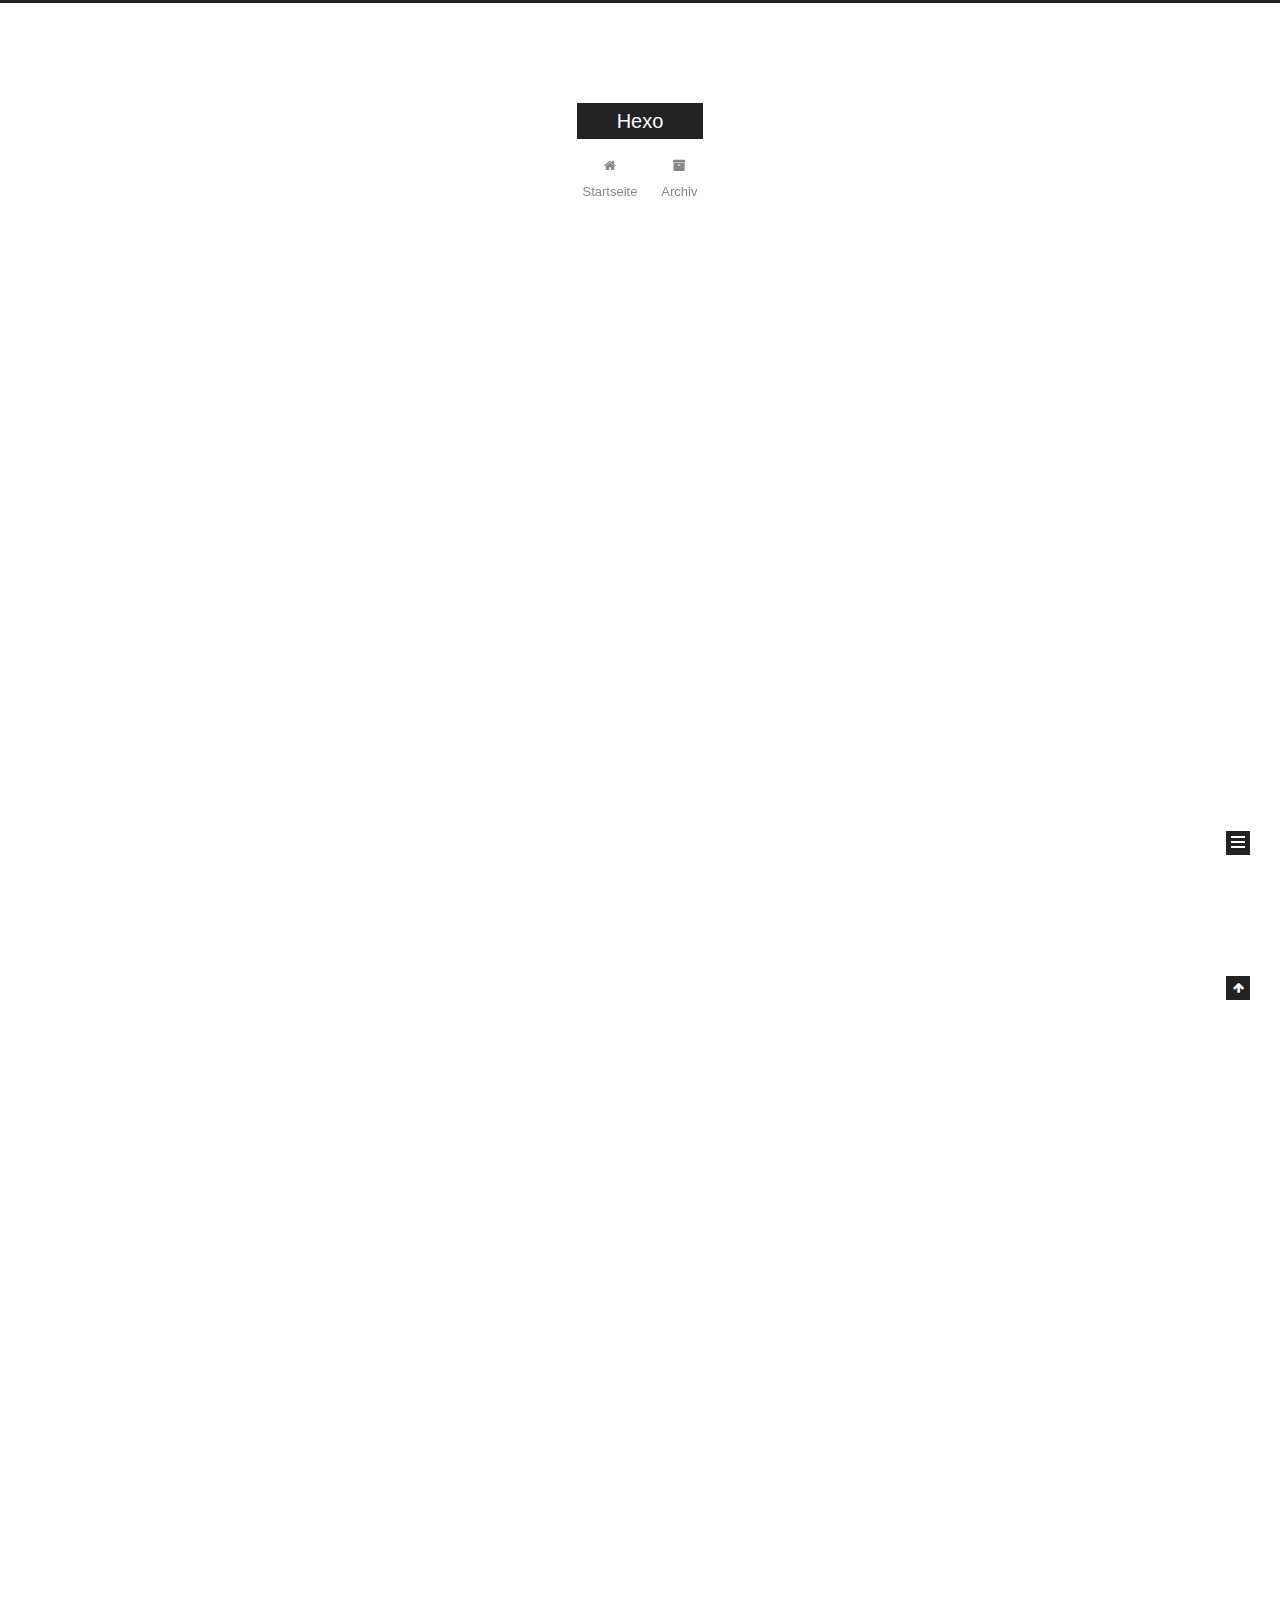
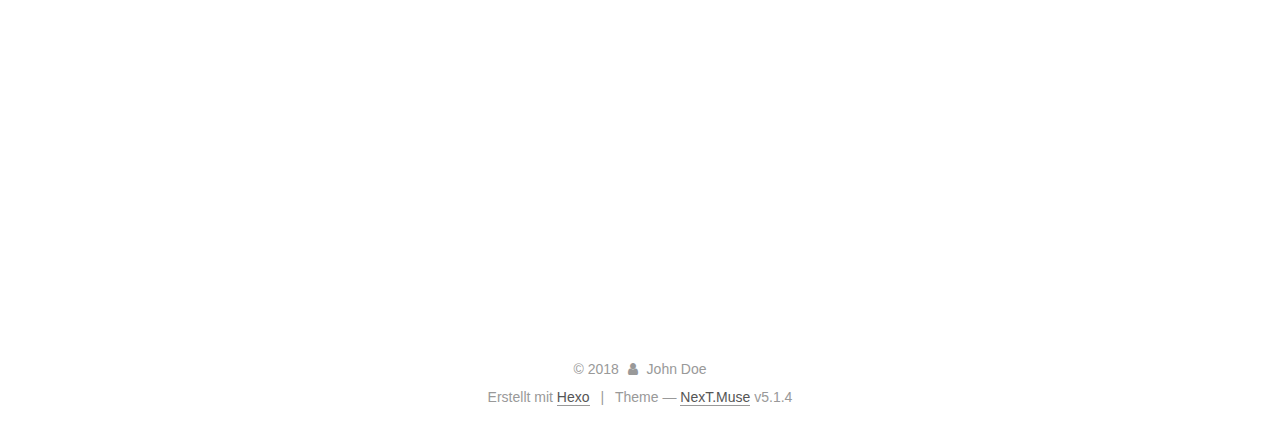
<file: index.html>
<!DOCTYPE html>



  


<html class="theme-next muse use-motion" lang="">
<head>
  <meta charset="UTF-8"/>
<meta http-equiv="X-UA-Compatible" content="IE=edge" />
<meta name="viewport" content="width=device-width, initial-scale=1, maximum-scale=1"/>
<meta name="theme-color" content="#222">









<meta http-equiv="Cache-Control" content="no-transform" />
<meta http-equiv="Cache-Control" content="no-siteapp" />
















  
  
  <link href="/lib/fancybox/source/jquery.fancybox.css?v=2.1.5" rel="stylesheet" type="text/css" />







<link href="/lib/font-awesome/css/font-awesome.min.css?v=4.6.2" rel="stylesheet" type="text/css" />

<link href="/css/main.css?v=5.1.4" rel="stylesheet" type="text/css" />


  <link rel="apple-touch-icon" sizes="180x180" href="/images/apple-touch-icon-next.png?v=5.1.4">


  <link rel="icon" type="image/png" sizes="32x32" href="/images/favicon-32x32-next.png?v=5.1.4">


  <link rel="icon" type="image/png" sizes="16x16" href="/images/favicon-16x16-next.png?v=5.1.4">


  <link rel="mask-icon" href="/images/logo.svg?v=5.1.4" color="#222">





  <meta name="keywords" content="Hexo, NexT" />










<meta property="og:type" content="website">
<meta property="og:title" content="Hexo">
<meta property="og:url" content="http://yoursite.com/index.html">
<meta property="og:site_name" content="Hexo">
<meta name="twitter:card" content="summary">
<meta name="twitter:title" content="Hexo">



<script type="text/javascript" id="hexo.configurations">
  var NexT = window.NexT || {};
  var CONFIG = {
    root: '/',
    scheme: 'Muse',
    version: '5.1.4',
    sidebar: {"position":"left","display":"post","offset":12,"b2t":false,"scrollpercent":false,"onmobile":false},
    fancybox: true,
    tabs: true,
    motion: {"enable":true,"async":false,"transition":{"post_block":"fadeIn","post_header":"slideDownIn","post_body":"slideDownIn","coll_header":"slideLeftIn","sidebar":"slideUpIn"}},
    duoshuo: {
      userId: '0',
      author: 'Author'
    },
    algolia: {
      applicationID: '',
      apiKey: '',
      indexName: '',
      hits: {"per_page":10},
      labels: {"input_placeholder":"Search for Posts","hits_empty":"We didn't find any results for the search: ${query}","hits_stats":"${hits} results found in ${time} ms"}
    }
  };
</script>



  <link rel="canonical" href="http://yoursite.com/"/>





  <title>Hexo</title>
  








</head>

<body itemscope itemtype="http://schema.org/WebPage" lang="">

  
  
    
  

  <div class="container sidebar-position-left 
  page-home">
    <div class="headband"></div>

    <header id="header" class="header" itemscope itemtype="http://schema.org/WPHeader">
      <div class="header-inner"><div class="site-brand-wrapper">
  <div class="site-meta ">
    

    <div class="custom-logo-site-title">
      <a href="/"  class="brand" rel="start">
        <span class="logo-line-before"><i></i></span>
        <span class="site-title">Hexo</span>
        <span class="logo-line-after"><i></i></span>
      </a>
    </div>
      
        <p class="site-subtitle"></p>
      
  </div>

  <div class="site-nav-toggle">
    <button>
      <span class="btn-bar"></span>
      <span class="btn-bar"></span>
      <span class="btn-bar"></span>
    </button>
  </div>
</div>

<nav class="site-nav">
  

  
    <ul id="menu" class="menu">
      
        
        <li class="menu-item menu-item-home">
          <a href="/" rel="section">
            
              <i class="menu-item-icon fa fa-fw fa-home"></i> <br />
            
            Startseite
          </a>
        </li>
      
        
        <li class="menu-item menu-item-archives">
          <a href="/archives/" rel="section">
            
              <i class="menu-item-icon fa fa-fw fa-archive"></i> <br />
            
            Archiv
          </a>
        </li>
      

      
    </ul>
  

  
</nav>



 </div>
    </header>

    <main id="main" class="main">
      <div class="main-inner">
        <div class="content-wrap">
          <div id="content" class="content">
            
  <section id="posts" class="posts-expand">
    
      

  

  
  
  

  <article class="post post-type-normal" itemscope itemtype="http://schema.org/Article">
  
  
  
  <div class="post-block">
    <link itemprop="mainEntityOfPage" href="http://yoursite.com/2018/04/20/resume/">

    <span hidden itemprop="author" itemscope itemtype="http://schema.org/Person">
      <meta itemprop="name" content="John Doe">
      <meta itemprop="description" content="">
      <meta itemprop="image" content="/images/avatar.gif">
    </span>

    <span hidden itemprop="publisher" itemscope itemtype="http://schema.org/Organization">
      <meta itemprop="name" content="Hexo">
    </span>

    
      <header class="post-header">

        
        
          <h1 class="post-title" itemprop="name headline">
                
                <a class="post-title-link" href="/2018/04/20/resume/" itemprop="url">resume</a></h1>
        

        <div class="post-meta">
          <span class="post-time">
            
              <span class="post-meta-item-icon">
                <i class="fa fa-calendar-o"></i>
              </span>
              
                <span class="post-meta-item-text">Veröffentlicht am</span>
              
              <time title="Post created" itemprop="dateCreated datePublished" datetime="2018-04-20T12:05:34+08:00">
                2018-04-20
              </time>
            

            

            
          </span>

          

          
            
          

          
          

          

          

          

        </div>
      </header>
    

    
    
    
    <div class="post-body" itemprop="articleBody">

      
      

      
        
          
            <p><a href="download/简历.pdf" download="简历.pdf">下载</a></p>
<p><a href="download/简历.pdf">下载</a></p>

          
        
      
    </div>
    
    
    

    

    

    

    <footer class="post-footer">
      

      

      

      
      
        <div class="post-eof"></div>
      
    </footer>
  </div>
  
  
  
  </article>


    
      

  

  
  
  

  <article class="post post-type-normal" itemscope itemtype="http://schema.org/Article">
  
  
  
  <div class="post-block">
    <link itemprop="mainEntityOfPage" href="http://yoursite.com/2018/03/23/wa/">

    <span hidden itemprop="author" itemscope itemtype="http://schema.org/Person">
      <meta itemprop="name" content="John Doe">
      <meta itemprop="description" content="">
      <meta itemprop="image" content="/images/avatar.gif">
    </span>

    <span hidden itemprop="publisher" itemscope itemtype="http://schema.org/Organization">
      <meta itemprop="name" content="Hexo">
    </span>

    
      <header class="post-header">

        
        
          <h1 class="post-title" itemprop="name headline">
                
                <a class="post-title-link" href="/2018/03/23/wa/" itemprop="url">wa!</a></h1>
        

        <div class="post-meta">
          <span class="post-time">
            
              <span class="post-meta-item-icon">
                <i class="fa fa-calendar-o"></i>
              </span>
              
                <span class="post-meta-item-text">Veröffentlicht am</span>
              
              <time title="Post created" itemprop="dateCreated datePublished" datetime="2018-03-23T17:17:50+08:00">
                2018-03-23
              </time>
            

            

            
          </span>

          

          
            
          

          
          

          

          

          

        </div>
      </header>
    

    
    
    
    <div class="post-body" itemprop="articleBody">

      
      

      
        
          
            <p>#wa!一声啊~</p>

          
        
      
    </div>
    
    
    

    

    

    

    <footer class="post-footer">
      

      

      

      
      
        <div class="post-eof"></div>
      
    </footer>
  </div>
  
  
  
  </article>


    
      

  

  
  
  

  <article class="post post-type-normal" itemscope itemtype="http://schema.org/Article">
  
  
  
  <div class="post-block">
    <link itemprop="mainEntityOfPage" href="http://yoursite.com/2018/03/23/hello-world/">

    <span hidden itemprop="author" itemscope itemtype="http://schema.org/Person">
      <meta itemprop="name" content="John Doe">
      <meta itemprop="description" content="">
      <meta itemprop="image" content="/images/avatar.gif">
    </span>

    <span hidden itemprop="publisher" itemscope itemtype="http://schema.org/Organization">
      <meta itemprop="name" content="Hexo">
    </span>

    
      <header class="post-header">

        
        
          <h1 class="post-title" itemprop="name headline">
                
                <a class="post-title-link" href="/2018/03/23/hello-world/" itemprop="url">Hello World</a></h1>
        

        <div class="post-meta">
          <span class="post-time">
            
              <span class="post-meta-item-icon">
                <i class="fa fa-calendar-o"></i>
              </span>
              
                <span class="post-meta-item-text">Veröffentlicht am</span>
              
              <time title="Post created" itemprop="dateCreated datePublished" datetime="2018-03-23T15:01:28+08:00">
                2018-03-23
              </time>
            

            

            
          </span>

          

          
            
          

          
          

          

          

          

        </div>
      </header>
    

    
    
    
    <div class="post-body" itemprop="articleBody">

      
      

      
        
          
            <p>Welcome to <a href="https://hexo.io/" target="_blank" rel="noopener">Hexo</a>! This is your very first post. Check <a href="https://hexo.io/docs/" target="_blank" rel="noopener">documentation</a> for more info. If you get any problems when using Hexo, you can find the answer in <a href="https://hexo.io/docs/troubleshooting.html" target="_blank" rel="noopener">troubleshooting</a> or you can ask me on <a href="https://github.com/hexojs/hexo/issues" target="_blank" rel="noopener">GitHub</a>.</p>
<h2 id="Quick-Start"><a href="#Quick-Start" class="headerlink" title="Quick Start"></a>Quick Start</h2><h3 id="Create-a-new-post"><a href="#Create-a-new-post" class="headerlink" title="Create a new post"></a>Create a new post</h3><figure class="highlight bash"><table><tr><td class="gutter"><pre><span class="line">1</span><br></pre></td><td class="code"><pre><span class="line">$ hexo new <span class="string">"My New Post"</span></span><br></pre></td></tr></table></figure>
<p>More info: <a href="https://hexo.io/docs/writing.html" target="_blank" rel="noopener">Writing</a></p>
<h3 id="Run-server"><a href="#Run-server" class="headerlink" title="Run server"></a>Run server</h3><figure class="highlight bash"><table><tr><td class="gutter"><pre><span class="line">1</span><br></pre></td><td class="code"><pre><span class="line">$ hexo server</span><br></pre></td></tr></table></figure>
<p>More info: <a href="https://hexo.io/docs/server.html" target="_blank" rel="noopener">Server</a></p>
<h3 id="Generate-static-files"><a href="#Generate-static-files" class="headerlink" title="Generate static files"></a>Generate static files</h3><figure class="highlight bash"><table><tr><td class="gutter"><pre><span class="line">1</span><br></pre></td><td class="code"><pre><span class="line">$ hexo generate</span><br></pre></td></tr></table></figure>
<p>More info: <a href="https://hexo.io/docs/generating.html" target="_blank" rel="noopener">Generating</a></p>
<h3 id="Deploy-to-remote-sites"><a href="#Deploy-to-remote-sites" class="headerlink" title="Deploy to remote sites"></a>Deploy to remote sites</h3><figure class="highlight bash"><table><tr><td class="gutter"><pre><span class="line">1</span><br></pre></td><td class="code"><pre><span class="line">$ hexo deploy</span><br></pre></td></tr></table></figure>
<p>More info: <a href="https://hexo.io/docs/deployment.html" target="_blank" rel="noopener">Deployment</a></p>

          
        
      
    </div>
    
    
    

    

    

    

    <footer class="post-footer">
      

      

      

      
      
        <div class="post-eof"></div>
      
    </footer>
  </div>
  
  
  
  </article>


    
  </section>

  


          </div>
          


          

        </div>
        
          
  
  <div class="sidebar-toggle">
    <div class="sidebar-toggle-line-wrap">
      <span class="sidebar-toggle-line sidebar-toggle-line-first"></span>
      <span class="sidebar-toggle-line sidebar-toggle-line-middle"></span>
      <span class="sidebar-toggle-line sidebar-toggle-line-last"></span>
    </div>
  </div>

  <aside id="sidebar" class="sidebar">
    
    <div class="sidebar-inner">

      

      

      <section class="site-overview-wrap sidebar-panel sidebar-panel-active">
        <div class="site-overview">
          <div class="site-author motion-element" itemprop="author" itemscope itemtype="http://schema.org/Person">
            
              <p class="site-author-name" itemprop="name">John Doe</p>
              <p class="site-description motion-element" itemprop="description"></p>
          </div>

          <nav class="site-state motion-element">

            
              <div class="site-state-item site-state-posts">
              
                <a href="/archives/">
              
                  <span class="site-state-item-count">3</span>
                  <span class="site-state-item-name">Artikel</span>
                </a>
              </div>
            

            

            

          </nav>

          

          

          
          

          
          

          

        </div>
      </section>

      

      

    </div>
  </aside>


        
      </div>
    </main>

    <footer id="footer" class="footer">
      <div class="footer-inner">
        <div class="copyright">&copy; <span itemprop="copyrightYear">2018</span>
  <span class="with-love">
    <i class="fa fa-user"></i>
  </span>
  <span class="author" itemprop="copyrightHolder">John Doe</span>

  
</div>


  <div class="powered-by">Erstellt mit  <a class="theme-link" target="_blank" href="https://hexo.io">Hexo</a></div>



  <span class="post-meta-divider">|</span>



  <div class="theme-info">Theme &mdash; <a class="theme-link" target="_blank" href="https://github.com/iissnan/hexo-theme-next">NexT.Muse</a> v5.1.4</div>




        







        
      </div>
    </footer>

    
      <div class="back-to-top">
        <i class="fa fa-arrow-up"></i>
        
      </div>
    

    

  </div>

  

<script type="text/javascript">
  if (Object.prototype.toString.call(window.Promise) !== '[object Function]') {
    window.Promise = null;
  }
</script>









  












  
  
    <script type="text/javascript" src="/lib/jquery/index.js?v=2.1.3"></script>
  

  
  
    <script type="text/javascript" src="/lib/fastclick/lib/fastclick.min.js?v=1.0.6"></script>
  

  
  
    <script type="text/javascript" src="/lib/jquery_lazyload/jquery.lazyload.js?v=1.9.7"></script>
  

  
  
    <script type="text/javascript" src="/lib/velocity/velocity.min.js?v=1.2.1"></script>
  

  
  
    <script type="text/javascript" src="/lib/velocity/velocity.ui.min.js?v=1.2.1"></script>
  

  
  
    <script type="text/javascript" src="/lib/fancybox/source/jquery.fancybox.pack.js?v=2.1.5"></script>
  


  


  <script type="text/javascript" src="/js/src/utils.js?v=5.1.4"></script>

  <script type="text/javascript" src="/js/src/motion.js?v=5.1.4"></script>



  
  

  

  


  <script type="text/javascript" src="/js/src/bootstrap.js?v=5.1.4"></script>



  


  




	





  





  












  





  

  

  

  
  

  

  

  

</body>
</html>
</file>
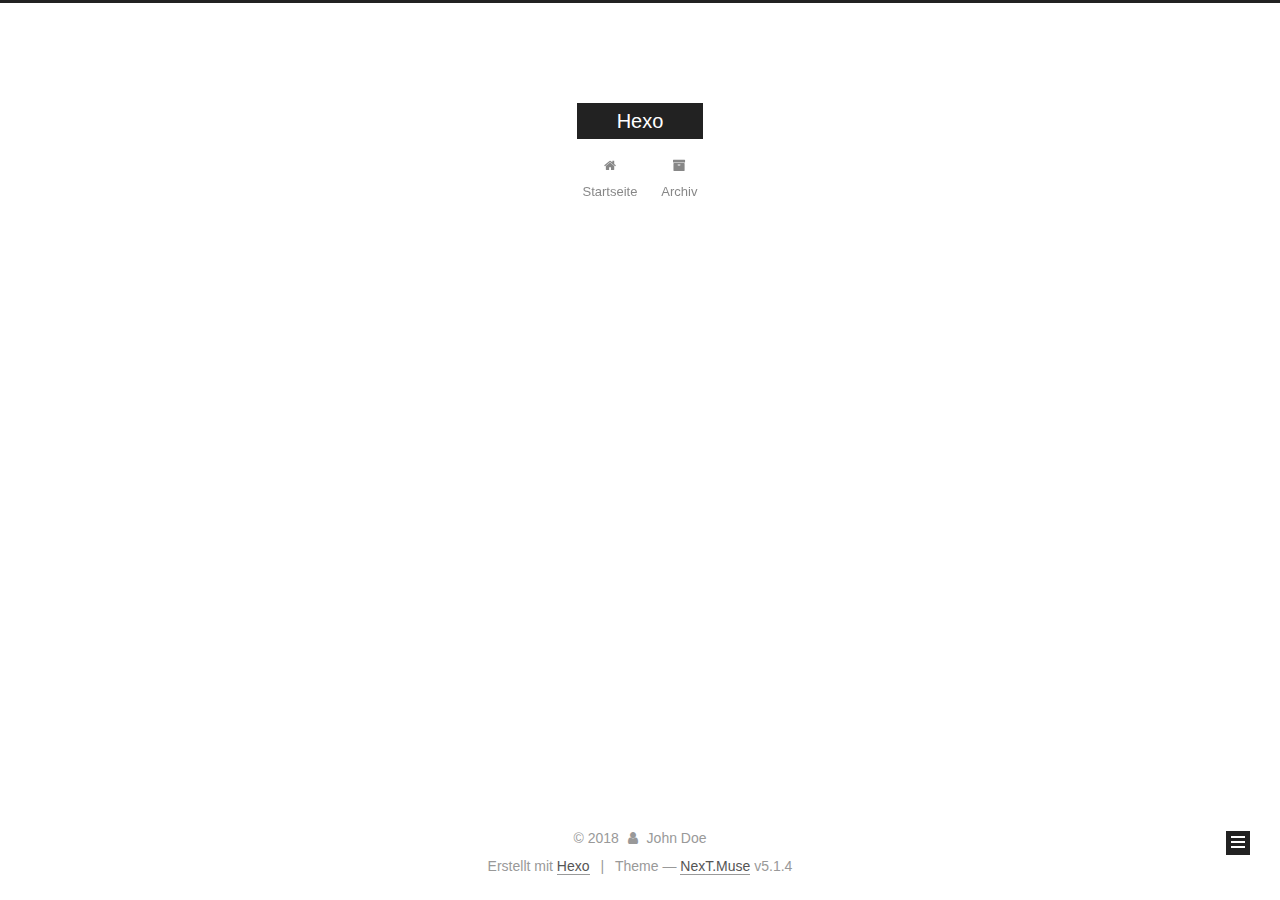
<file: archives/index.html>
<!DOCTYPE html>



  


<html class="theme-next muse use-motion" lang="">
<head>
  <meta charset="UTF-8"/>
<meta http-equiv="X-UA-Compatible" content="IE=edge" />
<meta name="viewport" content="width=device-width, initial-scale=1, maximum-scale=1"/>
<meta name="theme-color" content="#222">









<meta http-equiv="Cache-Control" content="no-transform" />
<meta http-equiv="Cache-Control" content="no-siteapp" />
















  
  
  <link href="/lib/fancybox/source/jquery.fancybox.css?v=2.1.5" rel="stylesheet" type="text/css" />







<link href="/lib/font-awesome/css/font-awesome.min.css?v=4.6.2" rel="stylesheet" type="text/css" />

<link href="/css/main.css?v=5.1.4" rel="stylesheet" type="text/css" />


  <link rel="apple-touch-icon" sizes="180x180" href="/images/apple-touch-icon-next.png?v=5.1.4">


  <link rel="icon" type="image/png" sizes="32x32" href="/images/favicon-32x32-next.png?v=5.1.4">


  <link rel="icon" type="image/png" sizes="16x16" href="/images/favicon-16x16-next.png?v=5.1.4">


  <link rel="mask-icon" href="/images/logo.svg?v=5.1.4" color="#222">





  <meta name="keywords" content="Hexo, NexT" />










<meta property="og:type" content="website">
<meta property="og:title" content="Hexo">
<meta property="og:url" content="http://yoursite.com/archives/index.html">
<meta property="og:site_name" content="Hexo">
<meta name="twitter:card" content="summary">
<meta name="twitter:title" content="Hexo">



<script type="text/javascript" id="hexo.configurations">
  var NexT = window.NexT || {};
  var CONFIG = {
    root: '/',
    scheme: 'Muse',
    version: '5.1.4',
    sidebar: {"position":"left","display":"post","offset":12,"b2t":false,"scrollpercent":false,"onmobile":false},
    fancybox: true,
    tabs: true,
    motion: {"enable":true,"async":false,"transition":{"post_block":"fadeIn","post_header":"slideDownIn","post_body":"slideDownIn","coll_header":"slideLeftIn","sidebar":"slideUpIn"}},
    duoshuo: {
      userId: '0',
      author: 'Author'
    },
    algolia: {
      applicationID: '',
      apiKey: '',
      indexName: '',
      hits: {"per_page":10},
      labels: {"input_placeholder":"Search for Posts","hits_empty":"We didn't find any results for the search: ${query}","hits_stats":"${hits} results found in ${time} ms"}
    }
  };
</script>



  <link rel="canonical" href="http://yoursite.com/archives/"/>





  <title>Archiv | Hexo</title>
  








</head>

<body itemscope itemtype="http://schema.org/WebPage" lang="">

  
  
    
  

  <div class="container sidebar-position-left page-archive">
    <div class="headband"></div>

    <header id="header" class="header" itemscope itemtype="http://schema.org/WPHeader">
      <div class="header-inner"><div class="site-brand-wrapper">
  <div class="site-meta ">
    

    <div class="custom-logo-site-title">
      <a href="/"  class="brand" rel="start">
        <span class="logo-line-before"><i></i></span>
        <span class="site-title">Hexo</span>
        <span class="logo-line-after"><i></i></span>
      </a>
    </div>
      
        <p class="site-subtitle"></p>
      
  </div>

  <div class="site-nav-toggle">
    <button>
      <span class="btn-bar"></span>
      <span class="btn-bar"></span>
      <span class="btn-bar"></span>
    </button>
  </div>
</div>

<nav class="site-nav">
  

  
    <ul id="menu" class="menu">
      
        
        <li class="menu-item menu-item-home">
          <a href="/" rel="section">
            
              <i class="menu-item-icon fa fa-fw fa-home"></i> <br />
            
            Startseite
          </a>
        </li>
      
        
        <li class="menu-item menu-item-archives">
          <a href="/archives/" rel="section">
            
              <i class="menu-item-icon fa fa-fw fa-archive"></i> <br />
            
            Archiv
          </a>
        </li>
      

      
    </ul>
  

  
</nav>



 </div>
    </header>

    <main id="main" class="main">
      <div class="main-inner">
        <div class="content-wrap">
          <div id="content" class="content">
            

  
  
  
  <div class="post-block archive">
    <div id="posts" class="posts-collapse">
      <span class="archive-move-on"></span>

      <span class="archive-page-counter">
        
        
        
          
        
        Öhm..! Insgesamt 3 Artikel. Bleib dran.
      </span>

      

        
        
        

        
          
          <div class="collection-title">
            <h1 class="archive-year" id="archive-year-2018">2018</h1>
          </div>
        
        

        

  <article class="post post-type-normal" itemscope itemtype="http://schema.org/Article">
    <header class="post-header">

      <h2 class="post-title">
        
            <a class="post-title-link" href="/2018/04/20/resume/" itemprop="url">
              
                <span itemprop="name">resume</span>
              
            </a>
        
      </h2>

      <div class="post-meta">
        <time class="post-time" itemprop="dateCreated"
              datetime="2018-04-20T12:05:34+08:00"
              content="2018-04-20" >
          04-20
        </time>
      </div>

    </header>
  </article>



      

        
        
        

        
        

        

  <article class="post post-type-normal" itemscope itemtype="http://schema.org/Article">
    <header class="post-header">

      <h2 class="post-title">
        
            <a class="post-title-link" href="/2018/03/23/wa/" itemprop="url">
              
                <span itemprop="name">wa!</span>
              
            </a>
        
      </h2>

      <div class="post-meta">
        <time class="post-time" itemprop="dateCreated"
              datetime="2018-03-23T17:17:50+08:00"
              content="2018-03-23" >
          03-23
        </time>
      </div>

    </header>
  </article>



      

        
        
        

        
        

        

  <article class="post post-type-normal" itemscope itemtype="http://schema.org/Article">
    <header class="post-header">

      <h2 class="post-title">
        
            <a class="post-title-link" href="/2018/03/23/hello-world/" itemprop="url">
              
                <span itemprop="name">Hello World</span>
              
            </a>
        
      </h2>

      <div class="post-meta">
        <time class="post-time" itemprop="dateCreated"
              datetime="2018-03-23T15:01:28+08:00"
              content="2018-03-23" >
          03-23
        </time>
      </div>

    </header>
  </article>



      

    </div>
  </div>
  
  
  

  



          </div>
          


          

        </div>
        
          
  
  <div class="sidebar-toggle">
    <div class="sidebar-toggle-line-wrap">
      <span class="sidebar-toggle-line sidebar-toggle-line-first"></span>
      <span class="sidebar-toggle-line sidebar-toggle-line-middle"></span>
      <span class="sidebar-toggle-line sidebar-toggle-line-last"></span>
    </div>
  </div>

  <aside id="sidebar" class="sidebar">
    
    <div class="sidebar-inner">

      

      

      <section class="site-overview-wrap sidebar-panel sidebar-panel-active">
        <div class="site-overview">
          <div class="site-author motion-element" itemprop="author" itemscope itemtype="http://schema.org/Person">
            
              <p class="site-author-name" itemprop="name">John Doe</p>
              <p class="site-description motion-element" itemprop="description"></p>
          </div>

          <nav class="site-state motion-element">

            
              <div class="site-state-item site-state-posts">
              
                <a href="/archives/">
              
                  <span class="site-state-item-count">3</span>
                  <span class="site-state-item-name">Artikel</span>
                </a>
              </div>
            

            

            

          </nav>

          

          

          
          

          
          

          

        </div>
      </section>

      

      

    </div>
  </aside>


        
      </div>
    </main>

    <footer id="footer" class="footer">
      <div class="footer-inner">
        <div class="copyright">&copy; <span itemprop="copyrightYear">2018</span>
  <span class="with-love">
    <i class="fa fa-user"></i>
  </span>
  <span class="author" itemprop="copyrightHolder">John Doe</span>

  
</div>


  <div class="powered-by">Erstellt mit  <a class="theme-link" target="_blank" href="https://hexo.io">Hexo</a></div>



  <span class="post-meta-divider">|</span>



  <div class="theme-info">Theme &mdash; <a class="theme-link" target="_blank" href="https://github.com/iissnan/hexo-theme-next">NexT.Muse</a> v5.1.4</div>




        







        
      </div>
    </footer>

    
      <div class="back-to-top">
        <i class="fa fa-arrow-up"></i>
        
      </div>
    

    

  </div>

  

<script type="text/javascript">
  if (Object.prototype.toString.call(window.Promise) !== '[object Function]') {
    window.Promise = null;
  }
</script>









  












  
  
    <script type="text/javascript" src="/lib/jquery/index.js?v=2.1.3"></script>
  

  
  
    <script type="text/javascript" src="/lib/fastclick/lib/fastclick.min.js?v=1.0.6"></script>
  

  
  
    <script type="text/javascript" src="/lib/jquery_lazyload/jquery.lazyload.js?v=1.9.7"></script>
  

  
  
    <script type="text/javascript" src="/lib/velocity/velocity.min.js?v=1.2.1"></script>
  

  
  
    <script type="text/javascript" src="/lib/velocity/velocity.ui.min.js?v=1.2.1"></script>
  

  
  
    <script type="text/javascript" src="/lib/fancybox/source/jquery.fancybox.pack.js?v=2.1.5"></script>
  


  


  <script type="text/javascript" src="/js/src/utils.js?v=5.1.4"></script>

  <script type="text/javascript" src="/js/src/motion.js?v=5.1.4"></script>



  
  

  

  


  <script type="text/javascript" src="/js/src/bootstrap.js?v=5.1.4"></script>



  


  




	





  





  












  





  

  

  

  
  

  

  

  

</body>
</html>
</file>
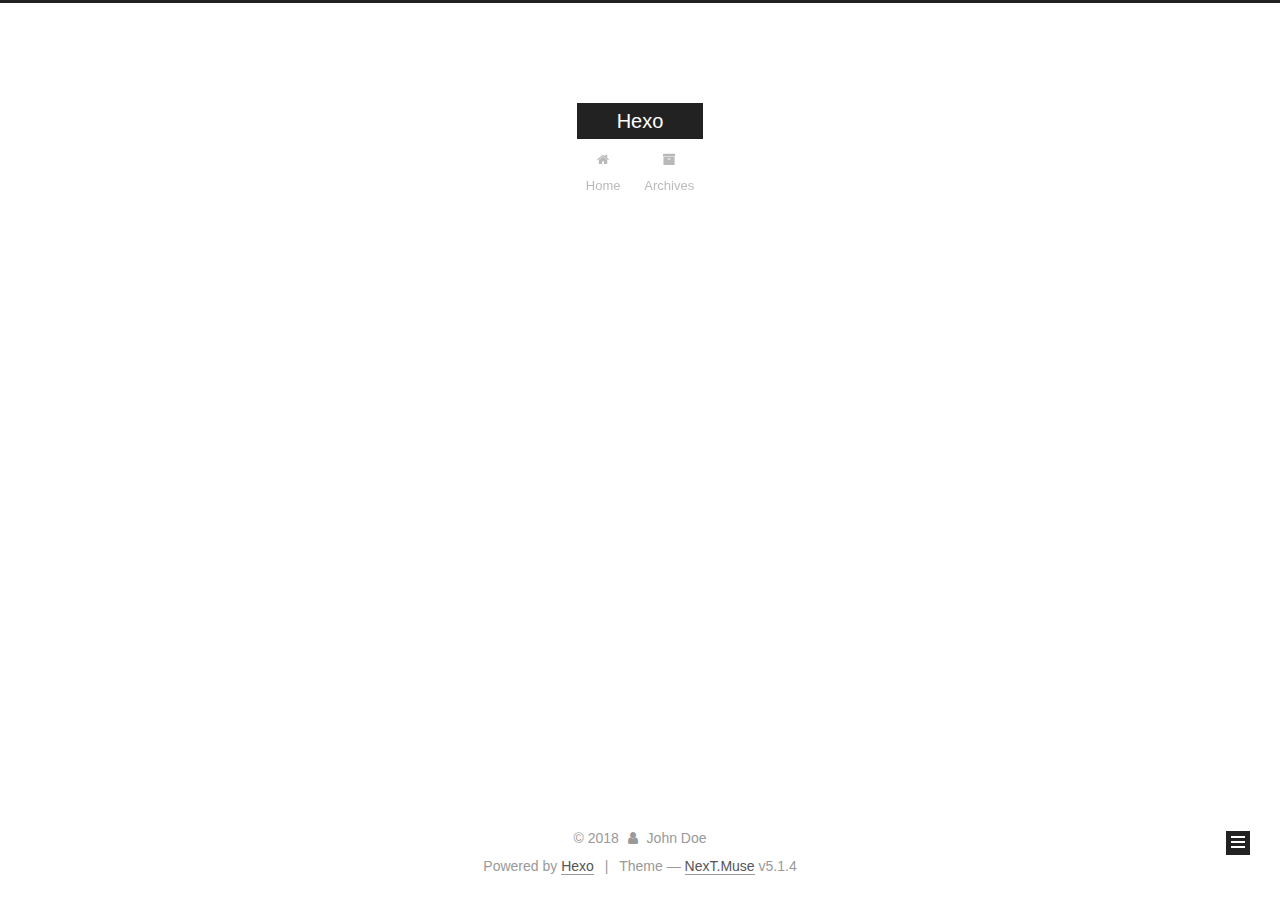
<file: archives/2018/index.html>
<!DOCTYPE html>



  


<html class="theme-next muse use-motion" lang="">
<head>
  <meta charset="UTF-8"/>
<meta http-equiv="X-UA-Compatible" content="IE=edge" />
<meta name="viewport" content="width=device-width, initial-scale=1, maximum-scale=1"/>
<meta name="theme-color" content="#222">









<meta http-equiv="Cache-Control" content="no-transform" />
<meta http-equiv="Cache-Control" content="no-siteapp" />
















  
  
  <link href="/lib/fancybox/source/jquery.fancybox.css?v=2.1.5" rel="stylesheet" type="text/css" />







<link href="/lib/font-awesome/css/font-awesome.min.css?v=4.6.2" rel="stylesheet" type="text/css" />

<link href="/css/main.css?v=5.1.4" rel="stylesheet" type="text/css" />


  <link rel="apple-touch-icon" sizes="180x180" href="/images/apple-touch-icon-next.png?v=5.1.4">


  <link rel="icon" type="image/png" sizes="32x32" href="/images/favicon-32x32-next.png?v=5.1.4">


  <link rel="icon" type="image/png" sizes="16x16" href="/images/favicon-16x16-next.png?v=5.1.4">


  <link rel="mask-icon" href="/images/logo.svg?v=5.1.4" color="#222">





  <meta name="keywords" content="Hexo, NexT" />










<meta property="og:type" content="website">
<meta property="og:title" content="Hexo">
<meta property="og:url" content="http://yoursite.com/archives/2018/index.html">
<meta property="og:site_name" content="Hexo">
<meta name="twitter:card" content="summary">
<meta name="twitter:title" content="Hexo">



<script type="text/javascript" id="hexo.configurations">
  var NexT = window.NexT || {};
  var CONFIG = {
    root: '/',
    scheme: 'Muse',
    version: '5.1.4',
    sidebar: {"position":"left","display":"post","offset":12,"b2t":false,"scrollpercent":false,"onmobile":false},
    fancybox: true,
    tabs: true,
    motion: {"enable":true,"async":false,"transition":{"post_block":"fadeIn","post_header":"slideDownIn","post_body":"slideDownIn","coll_header":"slideLeftIn","sidebar":"slideUpIn"}},
    duoshuo: {
      userId: '0',
      author: 'Author'
    },
    algolia: {
      applicationID: '',
      apiKey: '',
      indexName: '',
      hits: {"per_page":10},
      labels: {"input_placeholder":"Search for Posts","hits_empty":"We didn't find any results for the search: ${query}","hits_stats":"${hits} results found in ${time} ms"}
    }
  };
</script>



  <link rel="canonical" href="http://yoursite.com/archives/2018/"/>





  <title>Archive | Hexo</title>
  








</head>

<body itemscope itemtype="http://schema.org/WebPage" lang="">

  
  
    
  

  <div class="container sidebar-position-left page-archive">
    <div class="headband"></div>

    <header id="header" class="header" itemscope itemtype="http://schema.org/WPHeader">
      <div class="header-inner"><div class="site-brand-wrapper">
  <div class="site-meta ">
    

    <div class="custom-logo-site-title">
      <a href="/"  class="brand" rel="start">
        <span class="logo-line-before"><i></i></span>
        <span class="site-title">Hexo</span>
        <span class="logo-line-after"><i></i></span>
      </a>
    </div>
      
        <p class="site-subtitle"></p>
      
  </div>

  <div class="site-nav-toggle">
    <button>
      <span class="btn-bar"></span>
      <span class="btn-bar"></span>
      <span class="btn-bar"></span>
    </button>
  </div>
</div>

<nav class="site-nav">
  

  
    <ul id="menu" class="menu">
      
        
        <li class="menu-item menu-item-home">
          <a href="/" rel="section">
            
              <i class="menu-item-icon fa fa-fw fa-home"></i> <br />
            
            Home
          </a>
        </li>
      
        
        <li class="menu-item menu-item-archives">
          <a href="/archives/" rel="section">
            
              <i class="menu-item-icon fa fa-fw fa-archive"></i> <br />
            
            Archives
          </a>
        </li>
      

      
    </ul>
  

  
</nav>



 </div>
    </header>

    <main id="main" class="main">
      <div class="main-inner">
        <div class="content-wrap">
          <div id="content" class="content">
            

  
  
  
  <div class="post-block archive">
    <div id="posts" class="posts-collapse">
      <span class="archive-move-on"></span>

      <span class="archive-page-counter">
        
        
        
          
        
        Um..! 2 posts in total. Keep on posting.
      </span>

      

        
        
        

        
          
          <div class="collection-title">
            <h1 class="archive-year" id="archive-year-2018">2018</h1>
          </div>
        
        

        

  <article class="post post-type-normal" itemscope itemtype="http://schema.org/Article">
    <header class="post-header">

      <h2 class="post-title">
        
            <a class="post-title-link" href="/2018/03/23/wa/" itemprop="url">
              
                <span itemprop="name">wa!</span>
              
            </a>
        
      </h2>

      <div class="post-meta">
        <time class="post-time" itemprop="dateCreated"
              datetime="2018-03-23T17:17:50+08:00"
              content="2018-03-23" >
          03-23
        </time>
      </div>

    </header>
  </article>



      

        
        
        

        
        

        

  <article class="post post-type-normal" itemscope itemtype="http://schema.org/Article">
    <header class="post-header">

      <h2 class="post-title">
        
            <a class="post-title-link" href="/2018/03/23/hello-world/" itemprop="url">
              
                <span itemprop="name">Hello World</span>
              
            </a>
        
      </h2>

      <div class="post-meta">
        <time class="post-time" itemprop="dateCreated"
              datetime="2018-03-23T15:01:28+08:00"
              content="2018-03-23" >
          03-23
        </time>
      </div>

    </header>
  </article>



      

    </div>
  </div>
  
  
  

  



          </div>
          


          

        </div>
        
          
  
  <div class="sidebar-toggle">
    <div class="sidebar-toggle-line-wrap">
      <span class="sidebar-toggle-line sidebar-toggle-line-first"></span>
      <span class="sidebar-toggle-line sidebar-toggle-line-middle"></span>
      <span class="sidebar-toggle-line sidebar-toggle-line-last"></span>
    </div>
  </div>

  <aside id="sidebar" class="sidebar">
    
    <div class="sidebar-inner">

      

      

      <section class="site-overview-wrap sidebar-panel sidebar-panel-active">
        <div class="site-overview">
          <div class="site-author motion-element" itemprop="author" itemscope itemtype="http://schema.org/Person">
            
              <p class="site-author-name" itemprop="name">John Doe</p>
              <p class="site-description motion-element" itemprop="description"></p>
          </div>

          <nav class="site-state motion-element">

            
              <div class="site-state-item site-state-posts">
              
                <a href="/archives/">
              
                  <span class="site-state-item-count">2</span>
                  <span class="site-state-item-name">posts</span>
                </a>
              </div>
            

            

            

          </nav>

          

          

          
          

          
          

          

        </div>
      </section>

      

      

    </div>
  </aside>


        
      </div>
    </main>

    <footer id="footer" class="footer">
      <div class="footer-inner">
        <div class="copyright">&copy; <span itemprop="copyrightYear">2018</span>
  <span class="with-love">
    <i class="fa fa-user"></i>
  </span>
  <span class="author" itemprop="copyrightHolder">John Doe</span>

  
</div>


  <div class="powered-by">Powered by <a class="theme-link" target="_blank" href="https://hexo.io">Hexo</a></div>



  <span class="post-meta-divider">|</span>



  <div class="theme-info">Theme &mdash; <a class="theme-link" target="_blank" href="https://github.com/iissnan/hexo-theme-next">NexT.Muse</a> v5.1.4</div>




        







        
      </div>
    </footer>

    
      <div class="back-to-top">
        <i class="fa fa-arrow-up"></i>
        
      </div>
    

    

  </div>

  

<script type="text/javascript">
  if (Object.prototype.toString.call(window.Promise) !== '[object Function]') {
    window.Promise = null;
  }
</script>









  












  
  
    <script type="text/javascript" src="/lib/jquery/index.js?v=2.1.3"></script>
  

  
  
    <script type="text/javascript" src="/lib/fastclick/lib/fastclick.min.js?v=1.0.6"></script>
  

  
  
    <script type="text/javascript" src="/lib/jquery_lazyload/jquery.lazyload.js?v=1.9.7"></script>
  

  
  
    <script type="text/javascript" src="/lib/velocity/velocity.min.js?v=1.2.1"></script>
  

  
  
    <script type="text/javascript" src="/lib/velocity/velocity.ui.min.js?v=1.2.1"></script>
  

  
  
    <script type="text/javascript" src="/lib/fancybox/source/jquery.fancybox.pack.js?v=2.1.5"></script>
  


  


  <script type="text/javascript" src="/js/src/utils.js?v=5.1.4"></script>

  <script type="text/javascript" src="/js/src/motion.js?v=5.1.4"></script>



  
  

  

  


  <script type="text/javascript" src="/js/src/bootstrap.js?v=5.1.4"></script>



  


  




	





  





  












  





  

  

  

  
  

  

  

  

</body>
</html>
</file>
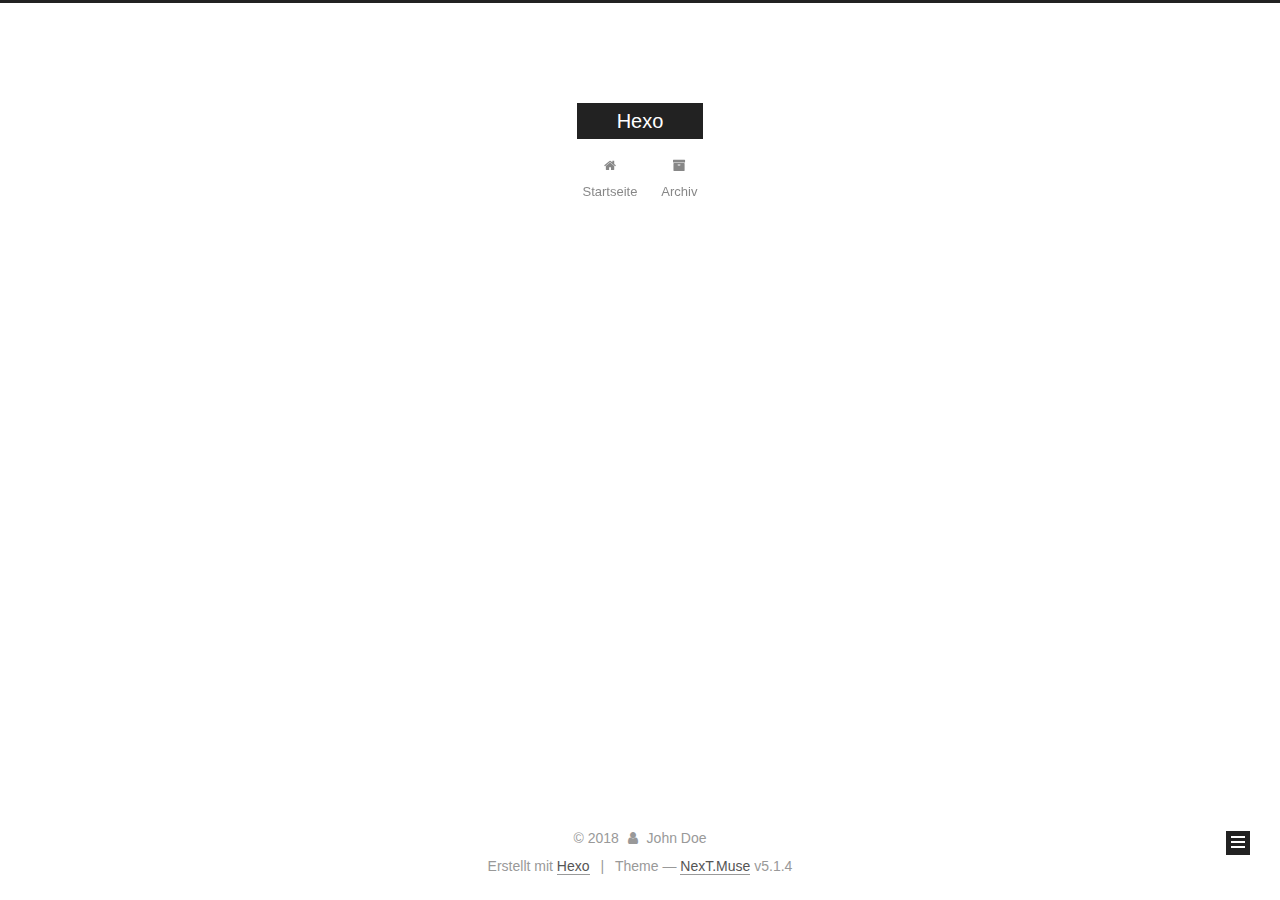
<file: archives/2018/03/index.html>
<!DOCTYPE html>



  


<html class="theme-next muse use-motion" lang="">
<head>
  <meta charset="UTF-8"/>
<meta http-equiv="X-UA-Compatible" content="IE=edge" />
<meta name="viewport" content="width=device-width, initial-scale=1, maximum-scale=1"/>
<meta name="theme-color" content="#222">









<meta http-equiv="Cache-Control" content="no-transform" />
<meta http-equiv="Cache-Control" content="no-siteapp" />
















  
  
  <link href="/lib/fancybox/source/jquery.fancybox.css?v=2.1.5" rel="stylesheet" type="text/css" />







<link href="/lib/font-awesome/css/font-awesome.min.css?v=4.6.2" rel="stylesheet" type="text/css" />

<link href="/css/main.css?v=5.1.4" rel="stylesheet" type="text/css" />


  <link rel="apple-touch-icon" sizes="180x180" href="/images/apple-touch-icon-next.png?v=5.1.4">


  <link rel="icon" type="image/png" sizes="32x32" href="/images/favicon-32x32-next.png?v=5.1.4">


  <link rel="icon" type="image/png" sizes="16x16" href="/images/favicon-16x16-next.png?v=5.1.4">


  <link rel="mask-icon" href="/images/logo.svg?v=5.1.4" color="#222">





  <meta name="keywords" content="Hexo, NexT" />










<meta property="og:type" content="website">
<meta property="og:title" content="Hexo">
<meta property="og:url" content="http://yoursite.com/archives/2018/03/index.html">
<meta property="og:site_name" content="Hexo">
<meta name="twitter:card" content="summary">
<meta name="twitter:title" content="Hexo">



<script type="text/javascript" id="hexo.configurations">
  var NexT = window.NexT || {};
  var CONFIG = {
    root: '/',
    scheme: 'Muse',
    version: '5.1.4',
    sidebar: {"position":"left","display":"post","offset":12,"b2t":false,"scrollpercent":false,"onmobile":false},
    fancybox: true,
    tabs: true,
    motion: {"enable":true,"async":false,"transition":{"post_block":"fadeIn","post_header":"slideDownIn","post_body":"slideDownIn","coll_header":"slideLeftIn","sidebar":"slideUpIn"}},
    duoshuo: {
      userId: '0',
      author: 'Author'
    },
    algolia: {
      applicationID: '',
      apiKey: '',
      indexName: '',
      hits: {"per_page":10},
      labels: {"input_placeholder":"Search for Posts","hits_empty":"We didn't find any results for the search: ${query}","hits_stats":"${hits} results found in ${time} ms"}
    }
  };
</script>



  <link rel="canonical" href="http://yoursite.com/archives/2018/03/"/>





  <title>Archiv | Hexo</title>
  








</head>

<body itemscope itemtype="http://schema.org/WebPage" lang="">

  
  
    
  

  <div class="container sidebar-position-left page-archive">
    <div class="headband"></div>

    <header id="header" class="header" itemscope itemtype="http://schema.org/WPHeader">
      <div class="header-inner"><div class="site-brand-wrapper">
  <div class="site-meta ">
    

    <div class="custom-logo-site-title">
      <a href="/"  class="brand" rel="start">
        <span class="logo-line-before"><i></i></span>
        <span class="site-title">Hexo</span>
        <span class="logo-line-after"><i></i></span>
      </a>
    </div>
      
        <p class="site-subtitle"></p>
      
  </div>

  <div class="site-nav-toggle">
    <button>
      <span class="btn-bar"></span>
      <span class="btn-bar"></span>
      <span class="btn-bar"></span>
    </button>
  </div>
</div>

<nav class="site-nav">
  

  
    <ul id="menu" class="menu">
      
        
        <li class="menu-item menu-item-home">
          <a href="/" rel="section">
            
              <i class="menu-item-icon fa fa-fw fa-home"></i> <br />
            
            Startseite
          </a>
        </li>
      
        
        <li class="menu-item menu-item-archives">
          <a href="/archives/" rel="section">
            
              <i class="menu-item-icon fa fa-fw fa-archive"></i> <br />
            
            Archiv
          </a>
        </li>
      

      
    </ul>
  

  
</nav>



 </div>
    </header>

    <main id="main" class="main">
      <div class="main-inner">
        <div class="content-wrap">
          <div id="content" class="content">
            

  
  
  
  <div class="post-block archive">
    <div id="posts" class="posts-collapse">
      <span class="archive-move-on"></span>

      <span class="archive-page-counter">
        
        
        
          
        
        Öhm..! Insgesamt 3 Artikel. Bleib dran.
      </span>

      

        
        
        

        
          
          <div class="collection-title">
            <h1 class="archive-year" id="archive-year-2018">2018</h1>
          </div>
        
        

        

  <article class="post post-type-normal" itemscope itemtype="http://schema.org/Article">
    <header class="post-header">

      <h2 class="post-title">
        
            <a class="post-title-link" href="/2018/03/23/wa/" itemprop="url">
              
                <span itemprop="name">wa!</span>
              
            </a>
        
      </h2>

      <div class="post-meta">
        <time class="post-time" itemprop="dateCreated"
              datetime="2018-03-23T17:17:50+08:00"
              content="2018-03-23" >
          03-23
        </time>
      </div>

    </header>
  </article>



      

        
        
        

        
        

        

  <article class="post post-type-normal" itemscope itemtype="http://schema.org/Article">
    <header class="post-header">

      <h2 class="post-title">
        
            <a class="post-title-link" href="/2018/03/23/hello-world/" itemprop="url">
              
                <span itemprop="name">Hello World</span>
              
            </a>
        
      </h2>

      <div class="post-meta">
        <time class="post-time" itemprop="dateCreated"
              datetime="2018-03-23T15:01:28+08:00"
              content="2018-03-23" >
          03-23
        </time>
      </div>

    </header>
  </article>



      

    </div>
  </div>
  
  
  

  



          </div>
          


          

        </div>
        
          
  
  <div class="sidebar-toggle">
    <div class="sidebar-toggle-line-wrap">
      <span class="sidebar-toggle-line sidebar-toggle-line-first"></span>
      <span class="sidebar-toggle-line sidebar-toggle-line-middle"></span>
      <span class="sidebar-toggle-line sidebar-toggle-line-last"></span>
    </div>
  </div>

  <aside id="sidebar" class="sidebar">
    
    <div class="sidebar-inner">

      

      

      <section class="site-overview-wrap sidebar-panel sidebar-panel-active">
        <div class="site-overview">
          <div class="site-author motion-element" itemprop="author" itemscope itemtype="http://schema.org/Person">
            
              <p class="site-author-name" itemprop="name">John Doe</p>
              <p class="site-description motion-element" itemprop="description"></p>
          </div>

          <nav class="site-state motion-element">

            
              <div class="site-state-item site-state-posts">
              
                <a href="/archives/">
              
                  <span class="site-state-item-count">3</span>
                  <span class="site-state-item-name">Artikel</span>
                </a>
              </div>
            

            

            

          </nav>

          

          

          
          

          
          

          

        </div>
      </section>

      

      

    </div>
  </aside>


        
      </div>
    </main>

    <footer id="footer" class="footer">
      <div class="footer-inner">
        <div class="copyright">&copy; <span itemprop="copyrightYear">2018</span>
  <span class="with-love">
    <i class="fa fa-user"></i>
  </span>
  <span class="author" itemprop="copyrightHolder">John Doe</span>

  
</div>


  <div class="powered-by">Erstellt mit  <a class="theme-link" target="_blank" href="https://hexo.io">Hexo</a></div>



  <span class="post-meta-divider">|</span>



  <div class="theme-info">Theme &mdash; <a class="theme-link" target="_blank" href="https://github.com/iissnan/hexo-theme-next">NexT.Muse</a> v5.1.4</div>




        







        
      </div>
    </footer>

    
      <div class="back-to-top">
        <i class="fa fa-arrow-up"></i>
        
      </div>
    

    

  </div>

  

<script type="text/javascript">
  if (Object.prototype.toString.call(window.Promise) !== '[object Function]') {
    window.Promise = null;
  }
</script>









  












  
  
    <script type="text/javascript" src="/lib/jquery/index.js?v=2.1.3"></script>
  

  
  
    <script type="text/javascript" src="/lib/fastclick/lib/fastclick.min.js?v=1.0.6"></script>
  

  
  
    <script type="text/javascript" src="/lib/jquery_lazyload/jquery.lazyload.js?v=1.9.7"></script>
  

  
  
    <script type="text/javascript" src="/lib/velocity/velocity.min.js?v=1.2.1"></script>
  

  
  
    <script type="text/javascript" src="/lib/velocity/velocity.ui.min.js?v=1.2.1"></script>
  

  
  
    <script type="text/javascript" src="/lib/fancybox/source/jquery.fancybox.pack.js?v=2.1.5"></script>
  


  


  <script type="text/javascript" src="/js/src/utils.js?v=5.1.4"></script>

  <script type="text/javascript" src="/js/src/motion.js?v=5.1.4"></script>



  
  

  

  


  <script type="text/javascript" src="/js/src/bootstrap.js?v=5.1.4"></script>



  


  




	





  





  












  





  

  

  

  
  

  

  

  

</body>
</html>
</file>
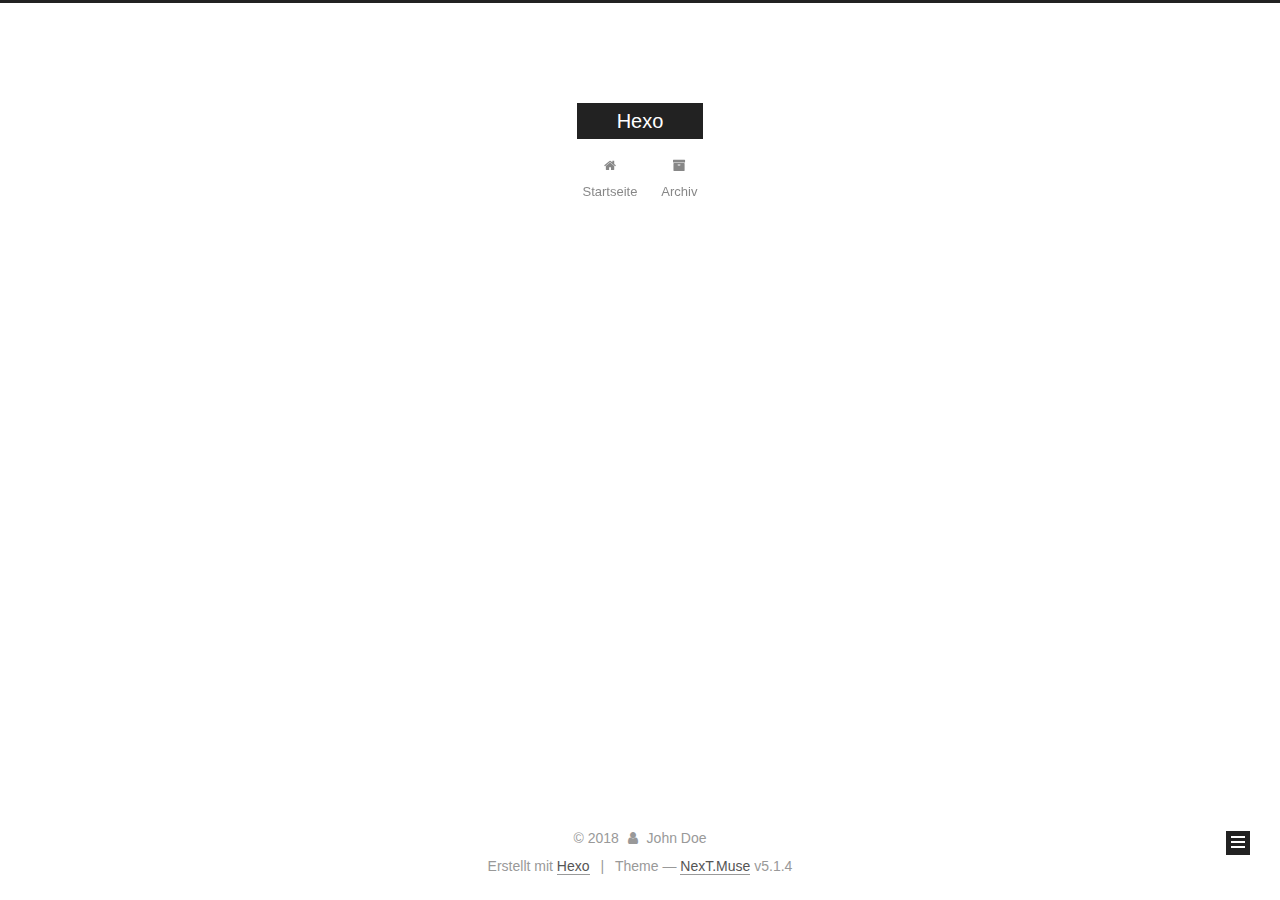
<file: archives/2018/04/index.html>
<!DOCTYPE html>



  


<html class="theme-next muse use-motion" lang="">
<head>
  <meta charset="UTF-8"/>
<meta http-equiv="X-UA-Compatible" content="IE=edge" />
<meta name="viewport" content="width=device-width, initial-scale=1, maximum-scale=1"/>
<meta name="theme-color" content="#222">









<meta http-equiv="Cache-Control" content="no-transform" />
<meta http-equiv="Cache-Control" content="no-siteapp" />
















  
  
  <link href="/lib/fancybox/source/jquery.fancybox.css?v=2.1.5" rel="stylesheet" type="text/css" />







<link href="/lib/font-awesome/css/font-awesome.min.css?v=4.6.2" rel="stylesheet" type="text/css" />

<link href="/css/main.css?v=5.1.4" rel="stylesheet" type="text/css" />


  <link rel="apple-touch-icon" sizes="180x180" href="/images/apple-touch-icon-next.png?v=5.1.4">


  <link rel="icon" type="image/png" sizes="32x32" href="/images/favicon-32x32-next.png?v=5.1.4">


  <link rel="icon" type="image/png" sizes="16x16" href="/images/favicon-16x16-next.png?v=5.1.4">


  <link rel="mask-icon" href="/images/logo.svg?v=5.1.4" color="#222">





  <meta name="keywords" content="Hexo, NexT" />










<meta property="og:type" content="website">
<meta property="og:title" content="Hexo">
<meta property="og:url" content="http://yoursite.com/archives/2018/04/index.html">
<meta property="og:site_name" content="Hexo">
<meta name="twitter:card" content="summary">
<meta name="twitter:title" content="Hexo">



<script type="text/javascript" id="hexo.configurations">
  var NexT = window.NexT || {};
  var CONFIG = {
    root: '/',
    scheme: 'Muse',
    version: '5.1.4',
    sidebar: {"position":"left","display":"post","offset":12,"b2t":false,"scrollpercent":false,"onmobile":false},
    fancybox: true,
    tabs: true,
    motion: {"enable":true,"async":false,"transition":{"post_block":"fadeIn","post_header":"slideDownIn","post_body":"slideDownIn","coll_header":"slideLeftIn","sidebar":"slideUpIn"}},
    duoshuo: {
      userId: '0',
      author: 'Author'
    },
    algolia: {
      applicationID: '',
      apiKey: '',
      indexName: '',
      hits: {"per_page":10},
      labels: {"input_placeholder":"Search for Posts","hits_empty":"We didn't find any results for the search: ${query}","hits_stats":"${hits} results found in ${time} ms"}
    }
  };
</script>



  <link rel="canonical" href="http://yoursite.com/archives/2018/04/"/>





  <title>Archiv | Hexo</title>
  








</head>

<body itemscope itemtype="http://schema.org/WebPage" lang="">

  
  
    
  

  <div class="container sidebar-position-left page-archive">
    <div class="headband"></div>

    <header id="header" class="header" itemscope itemtype="http://schema.org/WPHeader">
      <div class="header-inner"><div class="site-brand-wrapper">
  <div class="site-meta ">
    

    <div class="custom-logo-site-title">
      <a href="/"  class="brand" rel="start">
        <span class="logo-line-before"><i></i></span>
        <span class="site-title">Hexo</span>
        <span class="logo-line-after"><i></i></span>
      </a>
    </div>
      
        <p class="site-subtitle"></p>
      
  </div>

  <div class="site-nav-toggle">
    <button>
      <span class="btn-bar"></span>
      <span class="btn-bar"></span>
      <span class="btn-bar"></span>
    </button>
  </div>
</div>

<nav class="site-nav">
  

  
    <ul id="menu" class="menu">
      
        
        <li class="menu-item menu-item-home">
          <a href="/" rel="section">
            
              <i class="menu-item-icon fa fa-fw fa-home"></i> <br />
            
            Startseite
          </a>
        </li>
      
        
        <li class="menu-item menu-item-archives">
          <a href="/archives/" rel="section">
            
              <i class="menu-item-icon fa fa-fw fa-archive"></i> <br />
            
            Archiv
          </a>
        </li>
      

      
    </ul>
  

  
</nav>



 </div>
    </header>

    <main id="main" class="main">
      <div class="main-inner">
        <div class="content-wrap">
          <div id="content" class="content">
            

  
  
  
  <div class="post-block archive">
    <div id="posts" class="posts-collapse">
      <span class="archive-move-on"></span>

      <span class="archive-page-counter">
        
        
        
          
        
        Öhm..! Insgesamt 3 Artikel. Bleib dran.
      </span>

      

        
        
        

        
          
          <div class="collection-title">
            <h1 class="archive-year" id="archive-year-2018">2018</h1>
          </div>
        
        

        

  <article class="post post-type-normal" itemscope itemtype="http://schema.org/Article">
    <header class="post-header">

      <h2 class="post-title">
        
            <a class="post-title-link" href="/2018/04/20/resume/" itemprop="url">
              
                <span itemprop="name">resume</span>
              
            </a>
        
      </h2>

      <div class="post-meta">
        <time class="post-time" itemprop="dateCreated"
              datetime="2018-04-20T12:05:34+08:00"
              content="2018-04-20" >
          04-20
        </time>
      </div>

    </header>
  </article>



      

    </div>
  </div>
  
  
  

  



          </div>
          


          

        </div>
        
          
  
  <div class="sidebar-toggle">
    <div class="sidebar-toggle-line-wrap">
      <span class="sidebar-toggle-line sidebar-toggle-line-first"></span>
      <span class="sidebar-toggle-line sidebar-toggle-line-middle"></span>
      <span class="sidebar-toggle-line sidebar-toggle-line-last"></span>
    </div>
  </div>

  <aside id="sidebar" class="sidebar">
    
    <div class="sidebar-inner">

      

      

      <section class="site-overview-wrap sidebar-panel sidebar-panel-active">
        <div class="site-overview">
          <div class="site-author motion-element" itemprop="author" itemscope itemtype="http://schema.org/Person">
            
              <p class="site-author-name" itemprop="name">John Doe</p>
              <p class="site-description motion-element" itemprop="description"></p>
          </div>

          <nav class="site-state motion-element">

            
              <div class="site-state-item site-state-posts">
              
                <a href="/archives/">
              
                  <span class="site-state-item-count">3</span>
                  <span class="site-state-item-name">Artikel</span>
                </a>
              </div>
            

            

            

          </nav>

          

          

          
          

          
          

          

        </div>
      </section>

      

      

    </div>
  </aside>


        
      </div>
    </main>

    <footer id="footer" class="footer">
      <div class="footer-inner">
        <div class="copyright">&copy; <span itemprop="copyrightYear">2018</span>
  <span class="with-love">
    <i class="fa fa-user"></i>
  </span>
  <span class="author" itemprop="copyrightHolder">John Doe</span>

  
</div>


  <div class="powered-by">Erstellt mit  <a class="theme-link" target="_blank" href="https://hexo.io">Hexo</a></div>



  <span class="post-meta-divider">|</span>



  <div class="theme-info">Theme &mdash; <a class="theme-link" target="_blank" href="https://github.com/iissnan/hexo-theme-next">NexT.Muse</a> v5.1.4</div>




        







        
      </div>
    </footer>

    
      <div class="back-to-top">
        <i class="fa fa-arrow-up"></i>
        
      </div>
    

    

  </div>

  

<script type="text/javascript">
  if (Object.prototype.toString.call(window.Promise) !== '[object Function]') {
    window.Promise = null;
  }
</script>









  












  
  
    <script type="text/javascript" src="/lib/jquery/index.js?v=2.1.3"></script>
  

  
  
    <script type="text/javascript" src="/lib/fastclick/lib/fastclick.min.js?v=1.0.6"></script>
  

  
  
    <script type="text/javascript" src="/lib/jquery_lazyload/jquery.lazyload.js?v=1.9.7"></script>
  

  
  
    <script type="text/javascript" src="/lib/velocity/velocity.min.js?v=1.2.1"></script>
  

  
  
    <script type="text/javascript" src="/lib/velocity/velocity.ui.min.js?v=1.2.1"></script>
  

  
  
    <script type="text/javascript" src="/lib/fancybox/source/jquery.fancybox.pack.js?v=2.1.5"></script>
  


  


  <script type="text/javascript" src="/js/src/utils.js?v=5.1.4"></script>

  <script type="text/javascript" src="/js/src/motion.js?v=5.1.4"></script>



  
  

  

  


  <script type="text/javascript" src="/js/src/bootstrap.js?v=5.1.4"></script>



  


  




	





  





  












  





  

  

  

  
  

  

  

  

</body>
</html>
</file>
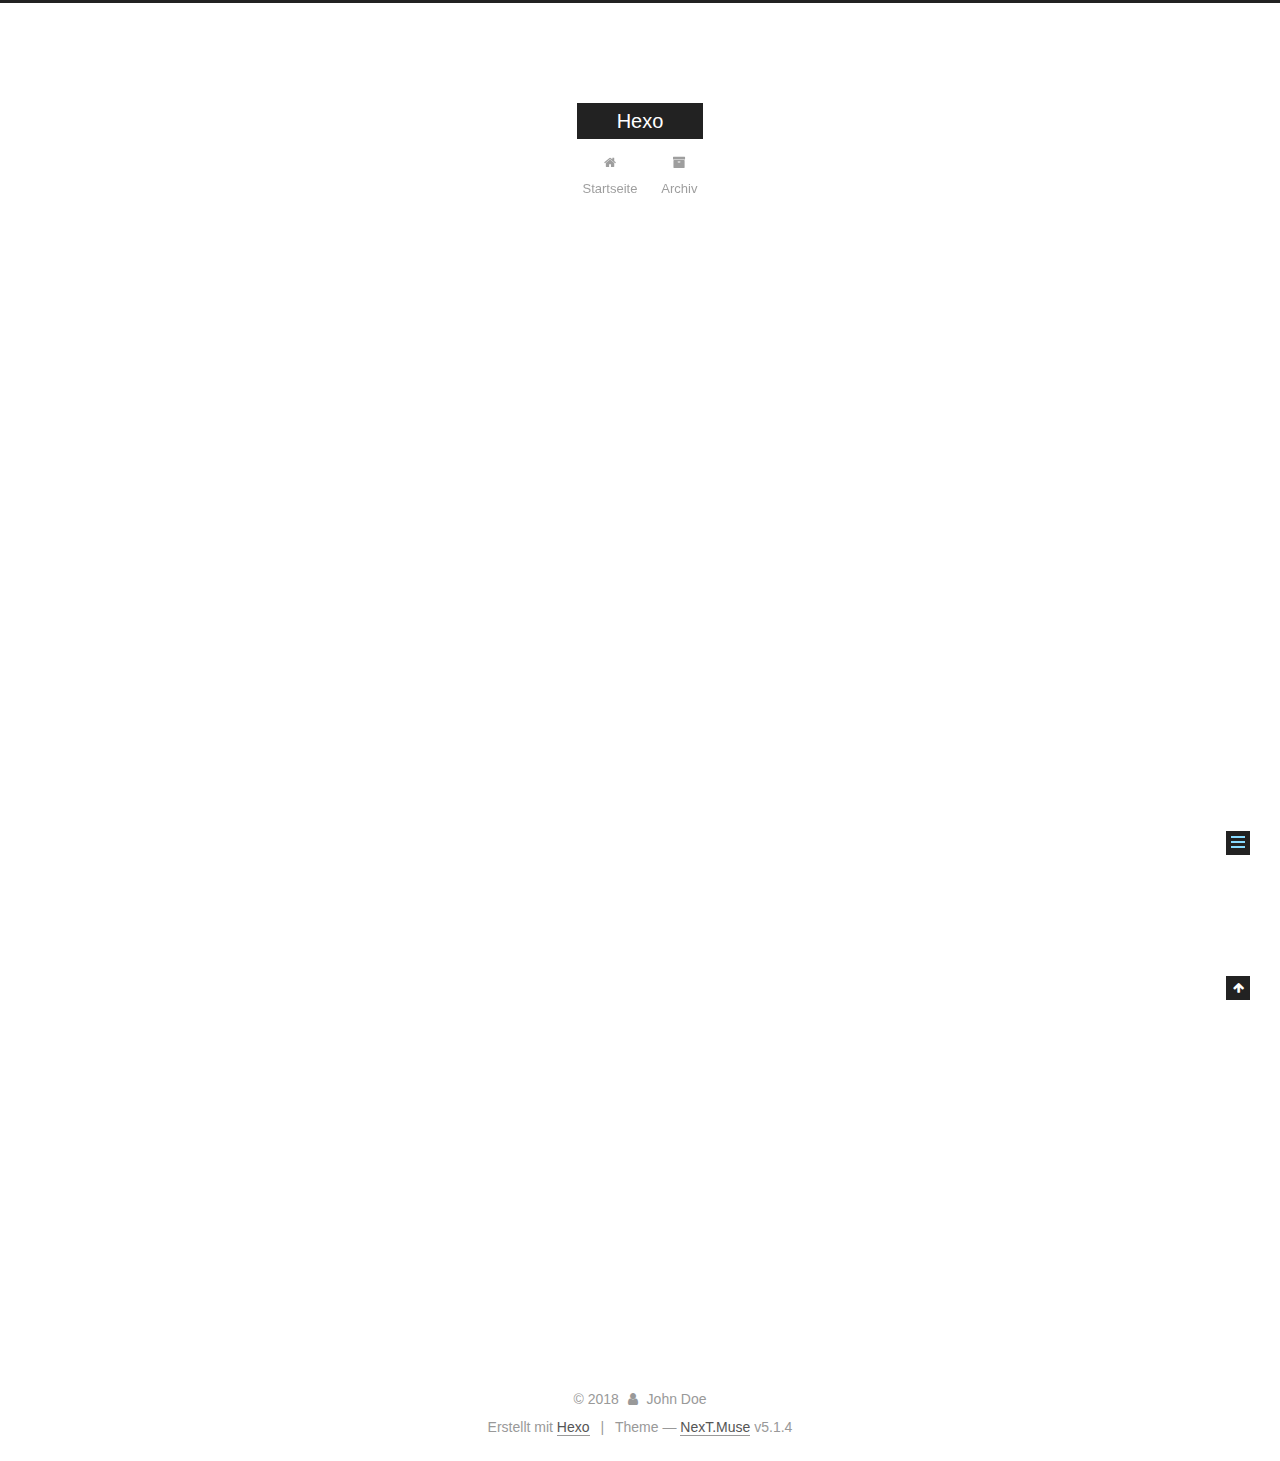
<file: 2018/03/23/hello-world/index.html>
<!DOCTYPE html>



  


<html class="theme-next muse use-motion" lang="">
<head>
  <meta charset="UTF-8"/>
<meta http-equiv="X-UA-Compatible" content="IE=edge" />
<meta name="viewport" content="width=device-width, initial-scale=1, maximum-scale=1"/>
<meta name="theme-color" content="#222">









<meta http-equiv="Cache-Control" content="no-transform" />
<meta http-equiv="Cache-Control" content="no-siteapp" />
















  
  
  <link href="/lib/fancybox/source/jquery.fancybox.css?v=2.1.5" rel="stylesheet" type="text/css" />







<link href="/lib/font-awesome/css/font-awesome.min.css?v=4.6.2" rel="stylesheet" type="text/css" />

<link href="/css/main.css?v=5.1.4" rel="stylesheet" type="text/css" />


  <link rel="apple-touch-icon" sizes="180x180" href="/images/apple-touch-icon-next.png?v=5.1.4">


  <link rel="icon" type="image/png" sizes="32x32" href="/images/favicon-32x32-next.png?v=5.1.4">


  <link rel="icon" type="image/png" sizes="16x16" href="/images/favicon-16x16-next.png?v=5.1.4">


  <link rel="mask-icon" href="/images/logo.svg?v=5.1.4" color="#222">





  <meta name="keywords" content="Hexo, NexT" />










<meta name="description" content="Welcome to Hexo! This is your very first post. Check documentation for more info. If you get any problems when using Hexo, you can find the answer in troubleshooting or you can ask me on GitHub. Quick">
<meta property="og:type" content="article">
<meta property="og:title" content="Hello World">
<meta property="og:url" content="http://yoursite.com/2018/03/23/hello-world/index.html">
<meta property="og:site_name" content="Hexo">
<meta property="og:description" content="Welcome to Hexo! This is your very first post. Check documentation for more info. If you get any problems when using Hexo, you can find the answer in troubleshooting or you can ask me on GitHub. Quick">
<meta property="og:updated_time" content="2018-03-23T07:01:28.701Z">
<meta name="twitter:card" content="summary">
<meta name="twitter:title" content="Hello World">
<meta name="twitter:description" content="Welcome to Hexo! This is your very first post. Check documentation for more info. If you get any problems when using Hexo, you can find the answer in troubleshooting or you can ask me on GitHub. Quick">



<script type="text/javascript" id="hexo.configurations">
  var NexT = window.NexT || {};
  var CONFIG = {
    root: '/',
    scheme: 'Muse',
    version: '5.1.4',
    sidebar: {"position":"left","display":"post","offset":12,"b2t":false,"scrollpercent":false,"onmobile":false},
    fancybox: true,
    tabs: true,
    motion: {"enable":true,"async":false,"transition":{"post_block":"fadeIn","post_header":"slideDownIn","post_body":"slideDownIn","coll_header":"slideLeftIn","sidebar":"slideUpIn"}},
    duoshuo: {
      userId: '0',
      author: 'Author'
    },
    algolia: {
      applicationID: '',
      apiKey: '',
      indexName: '',
      hits: {"per_page":10},
      labels: {"input_placeholder":"Search for Posts","hits_empty":"We didn't find any results for the search: ${query}","hits_stats":"${hits} results found in ${time} ms"}
    }
  };
</script>



  <link rel="canonical" href="http://yoursite.com/2018/03/23/hello-world/"/>





  <title>Hello World | Hexo</title>
  








</head>

<body itemscope itemtype="http://schema.org/WebPage" lang="">

  
  
    
  

  <div class="container sidebar-position-left page-post-detail">
    <div class="headband"></div>

    <header id="header" class="header" itemscope itemtype="http://schema.org/WPHeader">
      <div class="header-inner"><div class="site-brand-wrapper">
  <div class="site-meta ">
    

    <div class="custom-logo-site-title">
      <a href="/"  class="brand" rel="start">
        <span class="logo-line-before"><i></i></span>
        <span class="site-title">Hexo</span>
        <span class="logo-line-after"><i></i></span>
      </a>
    </div>
      
        <p class="site-subtitle"></p>
      
  </div>

  <div class="site-nav-toggle">
    <button>
      <span class="btn-bar"></span>
      <span class="btn-bar"></span>
      <span class="btn-bar"></span>
    </button>
  </div>
</div>

<nav class="site-nav">
  

  
    <ul id="menu" class="menu">
      
        
        <li class="menu-item menu-item-home">
          <a href="/" rel="section">
            
              <i class="menu-item-icon fa fa-fw fa-home"></i> <br />
            
            Startseite
          </a>
        </li>
      
        
        <li class="menu-item menu-item-archives">
          <a href="/archives/" rel="section">
            
              <i class="menu-item-icon fa fa-fw fa-archive"></i> <br />
            
            Archiv
          </a>
        </li>
      

      
    </ul>
  

  
</nav>



 </div>
    </header>

    <main id="main" class="main">
      <div class="main-inner">
        <div class="content-wrap">
          <div id="content" class="content">
            

  <div id="posts" class="posts-expand">
    

  

  
  
  

  <article class="post post-type-normal" itemscope itemtype="http://schema.org/Article">
  
  
  
  <div class="post-block">
    <link itemprop="mainEntityOfPage" href="http://yoursite.com/2018/03/23/hello-world/">

    <span hidden itemprop="author" itemscope itemtype="http://schema.org/Person">
      <meta itemprop="name" content="John Doe">
      <meta itemprop="description" content="">
      <meta itemprop="image" content="/images/avatar.gif">
    </span>

    <span hidden itemprop="publisher" itemscope itemtype="http://schema.org/Organization">
      <meta itemprop="name" content="Hexo">
    </span>

    
      <header class="post-header">

        
        
          <h1 class="post-title" itemprop="name headline">Hello World</h1>
        

        <div class="post-meta">
          <span class="post-time">
            
              <span class="post-meta-item-icon">
                <i class="fa fa-calendar-o"></i>
              </span>
              
                <span class="post-meta-item-text">Veröffentlicht am</span>
              
              <time title="Post created" itemprop="dateCreated datePublished" datetime="2018-03-23T15:01:28+08:00">
                2018-03-23
              </time>
            

            

            
          </span>

          

          
            
          

          
          

          

          

          

        </div>
      </header>
    

    
    
    
    <div class="post-body" itemprop="articleBody">

      
      

      
        <p>Welcome to <a href="https://hexo.io/" target="_blank" rel="noopener">Hexo</a>! This is your very first post. Check <a href="https://hexo.io/docs/" target="_blank" rel="noopener">documentation</a> for more info. If you get any problems when using Hexo, you can find the answer in <a href="https://hexo.io/docs/troubleshooting.html" target="_blank" rel="noopener">troubleshooting</a> or you can ask me on <a href="https://github.com/hexojs/hexo/issues" target="_blank" rel="noopener">GitHub</a>.</p>
<h2 id="Quick-Start"><a href="#Quick-Start" class="headerlink" title="Quick Start"></a>Quick Start</h2><h3 id="Create-a-new-post"><a href="#Create-a-new-post" class="headerlink" title="Create a new post"></a>Create a new post</h3><figure class="highlight bash"><table><tr><td class="gutter"><pre><span class="line">1</span><br></pre></td><td class="code"><pre><span class="line">$ hexo new <span class="string">"My New Post"</span></span><br></pre></td></tr></table></figure>
<p>More info: <a href="https://hexo.io/docs/writing.html" target="_blank" rel="noopener">Writing</a></p>
<h3 id="Run-server"><a href="#Run-server" class="headerlink" title="Run server"></a>Run server</h3><figure class="highlight bash"><table><tr><td class="gutter"><pre><span class="line">1</span><br></pre></td><td class="code"><pre><span class="line">$ hexo server</span><br></pre></td></tr></table></figure>
<p>More info: <a href="https://hexo.io/docs/server.html" target="_blank" rel="noopener">Server</a></p>
<h3 id="Generate-static-files"><a href="#Generate-static-files" class="headerlink" title="Generate static files"></a>Generate static files</h3><figure class="highlight bash"><table><tr><td class="gutter"><pre><span class="line">1</span><br></pre></td><td class="code"><pre><span class="line">$ hexo generate</span><br></pre></td></tr></table></figure>
<p>More info: <a href="https://hexo.io/docs/generating.html" target="_blank" rel="noopener">Generating</a></p>
<h3 id="Deploy-to-remote-sites"><a href="#Deploy-to-remote-sites" class="headerlink" title="Deploy to remote sites"></a>Deploy to remote sites</h3><figure class="highlight bash"><table><tr><td class="gutter"><pre><span class="line">1</span><br></pre></td><td class="code"><pre><span class="line">$ hexo deploy</span><br></pre></td></tr></table></figure>
<p>More info: <a href="https://hexo.io/docs/deployment.html" target="_blank" rel="noopener">Deployment</a></p>

      
    </div>
    
    
    

    

    

    

    <footer class="post-footer">
      

      
      
      

      
        <div class="post-nav">
          <div class="post-nav-next post-nav-item">
            
          </div>

          <span class="post-nav-divider"></span>

          <div class="post-nav-prev post-nav-item">
            
              <a href="/2018/03/23/wa/" rel="prev" title="wa!">
                wa! <i class="fa fa-chevron-right"></i>
              </a>
            
          </div>
        </div>
      

      
      
    </footer>
  </div>
  
  
  
  </article>



    <div class="post-spread">
      
    </div>
  </div>


          </div>
          


          

  



        </div>
        
          
  
  <div class="sidebar-toggle">
    <div class="sidebar-toggle-line-wrap">
      <span class="sidebar-toggle-line sidebar-toggle-line-first"></span>
      <span class="sidebar-toggle-line sidebar-toggle-line-middle"></span>
      <span class="sidebar-toggle-line sidebar-toggle-line-last"></span>
    </div>
  </div>

  <aside id="sidebar" class="sidebar">
    
    <div class="sidebar-inner">

      

      
        <ul class="sidebar-nav motion-element">
          <li class="sidebar-nav-toc sidebar-nav-active" data-target="post-toc-wrap">
            Inhaltsverzeichnis
          </li>
          <li class="sidebar-nav-overview" data-target="site-overview-wrap">
            Übersicht
          </li>
        </ul>
      

      <section class="site-overview-wrap sidebar-panel">
        <div class="site-overview">
          <div class="site-author motion-element" itemprop="author" itemscope itemtype="http://schema.org/Person">
            
              <p class="site-author-name" itemprop="name">John Doe</p>
              <p class="site-description motion-element" itemprop="description"></p>
          </div>

          <nav class="site-state motion-element">

            
              <div class="site-state-item site-state-posts">
              
                <a href="/archives/">
              
                  <span class="site-state-item-count">3</span>
                  <span class="site-state-item-name">Artikel</span>
                </a>
              </div>
            

            

            

          </nav>

          

          

          
          

          
          

          

        </div>
      </section>

      
      <!--noindex-->
        <section class="post-toc-wrap motion-element sidebar-panel sidebar-panel-active">
          <div class="post-toc">

            
              
            

            
              <div class="post-toc-content"><ol class="nav"><li class="nav-item nav-level-2"><a class="nav-link" href="#Quick-Start"><span class="nav-number">1.</span> <span class="nav-text">Quick Start</span></a><ol class="nav-child"><li class="nav-item nav-level-3"><a class="nav-link" href="#Create-a-new-post"><span class="nav-number">1.1.</span> <span class="nav-text">Create a new post</span></a></li><li class="nav-item nav-level-3"><a class="nav-link" href="#Run-server"><span class="nav-number">1.2.</span> <span class="nav-text">Run server</span></a></li><li class="nav-item nav-level-3"><a class="nav-link" href="#Generate-static-files"><span class="nav-number">1.3.</span> <span class="nav-text">Generate static files</span></a></li><li class="nav-item nav-level-3"><a class="nav-link" href="#Deploy-to-remote-sites"><span class="nav-number">1.4.</span> <span class="nav-text">Deploy to remote sites</span></a></li></ol></li></ol></div>
            

          </div>
        </section>
      <!--/noindex-->
      

      

    </div>
  </aside>


        
      </div>
    </main>

    <footer id="footer" class="footer">
      <div class="footer-inner">
        <div class="copyright">&copy; <span itemprop="copyrightYear">2018</span>
  <span class="with-love">
    <i class="fa fa-user"></i>
  </span>
  <span class="author" itemprop="copyrightHolder">John Doe</span>

  
</div>


  <div class="powered-by">Erstellt mit  <a class="theme-link" target="_blank" href="https://hexo.io">Hexo</a></div>



  <span class="post-meta-divider">|</span>



  <div class="theme-info">Theme &mdash; <a class="theme-link" target="_blank" href="https://github.com/iissnan/hexo-theme-next">NexT.Muse</a> v5.1.4</div>




        







        
      </div>
    </footer>

    
      <div class="back-to-top">
        <i class="fa fa-arrow-up"></i>
        
      </div>
    

    

  </div>

  

<script type="text/javascript">
  if (Object.prototype.toString.call(window.Promise) !== '[object Function]') {
    window.Promise = null;
  }
</script>









  












  
  
    <script type="text/javascript" src="/lib/jquery/index.js?v=2.1.3"></script>
  

  
  
    <script type="text/javascript" src="/lib/fastclick/lib/fastclick.min.js?v=1.0.6"></script>
  

  
  
    <script type="text/javascript" src="/lib/jquery_lazyload/jquery.lazyload.js?v=1.9.7"></script>
  

  
  
    <script type="text/javascript" src="/lib/velocity/velocity.min.js?v=1.2.1"></script>
  

  
  
    <script type="text/javascript" src="/lib/velocity/velocity.ui.min.js?v=1.2.1"></script>
  

  
  
    <script type="text/javascript" src="/lib/fancybox/source/jquery.fancybox.pack.js?v=2.1.5"></script>
  


  


  <script type="text/javascript" src="/js/src/utils.js?v=5.1.4"></script>

  <script type="text/javascript" src="/js/src/motion.js?v=5.1.4"></script>



  
  

  
  <script type="text/javascript" src="/js/src/scrollspy.js?v=5.1.4"></script>
<script type="text/javascript" src="/js/src/post-details.js?v=5.1.4"></script>



  


  <script type="text/javascript" src="/js/src/bootstrap.js?v=5.1.4"></script>



  


  




	





  





  












  





  

  

  

  
  

  

  

  

</body>
</html>
</file>
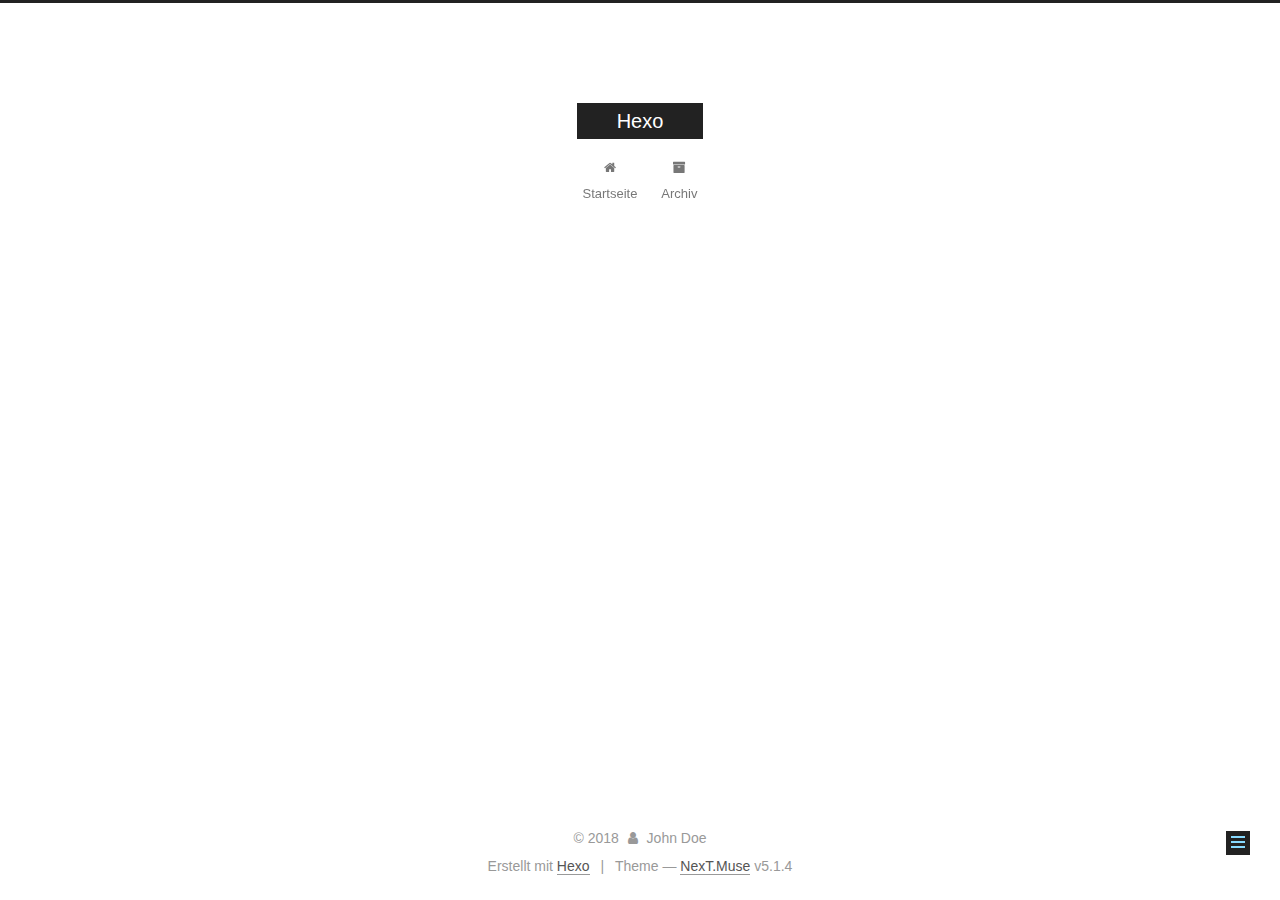
<file: 2018/03/23/wa/index.html>
<!DOCTYPE html>



  


<html class="theme-next muse use-motion" lang="">
<head>
  <meta charset="UTF-8"/>
<meta http-equiv="X-UA-Compatible" content="IE=edge" />
<meta name="viewport" content="width=device-width, initial-scale=1, maximum-scale=1"/>
<meta name="theme-color" content="#222">









<meta http-equiv="Cache-Control" content="no-transform" />
<meta http-equiv="Cache-Control" content="no-siteapp" />
















  
  
  <link href="/lib/fancybox/source/jquery.fancybox.css?v=2.1.5" rel="stylesheet" type="text/css" />







<link href="/lib/font-awesome/css/font-awesome.min.css?v=4.6.2" rel="stylesheet" type="text/css" />

<link href="/css/main.css?v=5.1.4" rel="stylesheet" type="text/css" />


  <link rel="apple-touch-icon" sizes="180x180" href="/images/apple-touch-icon-next.png?v=5.1.4">


  <link rel="icon" type="image/png" sizes="32x32" href="/images/favicon-32x32-next.png?v=5.1.4">


  <link rel="icon" type="image/png" sizes="16x16" href="/images/favicon-16x16-next.png?v=5.1.4">


  <link rel="mask-icon" href="/images/logo.svg?v=5.1.4" color="#222">





  <meta name="keywords" content="Hexo, NexT" />










<meta name="description" content="#wa!一声啊~">
<meta property="og:type" content="article">
<meta property="og:title" content="wa!">
<meta property="og:url" content="http://yoursite.com/2018/03/23/wa/index.html">
<meta property="og:site_name" content="Hexo">
<meta property="og:description" content="#wa!一声啊~">
<meta property="og:updated_time" content="2018-03-23T09:19:20.071Z">
<meta name="twitter:card" content="summary">
<meta name="twitter:title" content="wa!">
<meta name="twitter:description" content="#wa!一声啊~">



<script type="text/javascript" id="hexo.configurations">
  var NexT = window.NexT || {};
  var CONFIG = {
    root: '/',
    scheme: 'Muse',
    version: '5.1.4',
    sidebar: {"position":"left","display":"post","offset":12,"b2t":false,"scrollpercent":false,"onmobile":false},
    fancybox: true,
    tabs: true,
    motion: {"enable":true,"async":false,"transition":{"post_block":"fadeIn","post_header":"slideDownIn","post_body":"slideDownIn","coll_header":"slideLeftIn","sidebar":"slideUpIn"}},
    duoshuo: {
      userId: '0',
      author: 'Author'
    },
    algolia: {
      applicationID: '',
      apiKey: '',
      indexName: '',
      hits: {"per_page":10},
      labels: {"input_placeholder":"Search for Posts","hits_empty":"We didn't find any results for the search: ${query}","hits_stats":"${hits} results found in ${time} ms"}
    }
  };
</script>



  <link rel="canonical" href="http://yoursite.com/2018/03/23/wa/"/>





  <title>wa! | Hexo</title>
  








</head>

<body itemscope itemtype="http://schema.org/WebPage" lang="">

  
  
    
  

  <div class="container sidebar-position-left page-post-detail">
    <div class="headband"></div>

    <header id="header" class="header" itemscope itemtype="http://schema.org/WPHeader">
      <div class="header-inner"><div class="site-brand-wrapper">
  <div class="site-meta ">
    

    <div class="custom-logo-site-title">
      <a href="/"  class="brand" rel="start">
        <span class="logo-line-before"><i></i></span>
        <span class="site-title">Hexo</span>
        <span class="logo-line-after"><i></i></span>
      </a>
    </div>
      
        <p class="site-subtitle"></p>
      
  </div>

  <div class="site-nav-toggle">
    <button>
      <span class="btn-bar"></span>
      <span class="btn-bar"></span>
      <span class="btn-bar"></span>
    </button>
  </div>
</div>

<nav class="site-nav">
  

  
    <ul id="menu" class="menu">
      
        
        <li class="menu-item menu-item-home">
          <a href="/" rel="section">
            
              <i class="menu-item-icon fa fa-fw fa-home"></i> <br />
            
            Startseite
          </a>
        </li>
      
        
        <li class="menu-item menu-item-archives">
          <a href="/archives/" rel="section">
            
              <i class="menu-item-icon fa fa-fw fa-archive"></i> <br />
            
            Archiv
          </a>
        </li>
      

      
    </ul>
  

  
</nav>



 </div>
    </header>

    <main id="main" class="main">
      <div class="main-inner">
        <div class="content-wrap">
          <div id="content" class="content">
            

  <div id="posts" class="posts-expand">
    

  

  
  
  

  <article class="post post-type-normal" itemscope itemtype="http://schema.org/Article">
  
  
  
  <div class="post-block">
    <link itemprop="mainEntityOfPage" href="http://yoursite.com/2018/03/23/wa/">

    <span hidden itemprop="author" itemscope itemtype="http://schema.org/Person">
      <meta itemprop="name" content="John Doe">
      <meta itemprop="description" content="">
      <meta itemprop="image" content="/images/avatar.gif">
    </span>

    <span hidden itemprop="publisher" itemscope itemtype="http://schema.org/Organization">
      <meta itemprop="name" content="Hexo">
    </span>

    
      <header class="post-header">

        
        
          <h1 class="post-title" itemprop="name headline">wa!</h1>
        

        <div class="post-meta">
          <span class="post-time">
            
              <span class="post-meta-item-icon">
                <i class="fa fa-calendar-o"></i>
              </span>
              
                <span class="post-meta-item-text">Veröffentlicht am</span>
              
              <time title="Post created" itemprop="dateCreated datePublished" datetime="2018-03-23T17:17:50+08:00">
                2018-03-23
              </time>
            

            

            
          </span>

          

          
            
          

          
          

          

          

          

        </div>
      </header>
    

    
    
    
    <div class="post-body" itemprop="articleBody">

      
      

      
        <p>#wa!一声啊~</p>

      
    </div>
    
    
    

    

    

    

    <footer class="post-footer">
      

      
      
      

      
        <div class="post-nav">
          <div class="post-nav-next post-nav-item">
            
              <a href="/2018/03/23/hello-world/" rel="next" title="Hello World">
                <i class="fa fa-chevron-left"></i> Hello World
              </a>
            
          </div>

          <span class="post-nav-divider"></span>

          <div class="post-nav-prev post-nav-item">
            
              <a href="/2018/04/20/resume/" rel="prev" title="resume">
                resume <i class="fa fa-chevron-right"></i>
              </a>
            
          </div>
        </div>
      

      
      
    </footer>
  </div>
  
  
  
  </article>



    <div class="post-spread">
      
    </div>
  </div>


          </div>
          


          

  



        </div>
        
          
  
  <div class="sidebar-toggle">
    <div class="sidebar-toggle-line-wrap">
      <span class="sidebar-toggle-line sidebar-toggle-line-first"></span>
      <span class="sidebar-toggle-line sidebar-toggle-line-middle"></span>
      <span class="sidebar-toggle-line sidebar-toggle-line-last"></span>
    </div>
  </div>

  <aside id="sidebar" class="sidebar">
    
    <div class="sidebar-inner">

      

      

      <section class="site-overview-wrap sidebar-panel sidebar-panel-active">
        <div class="site-overview">
          <div class="site-author motion-element" itemprop="author" itemscope itemtype="http://schema.org/Person">
            
              <p class="site-author-name" itemprop="name">John Doe</p>
              <p class="site-description motion-element" itemprop="description"></p>
          </div>

          <nav class="site-state motion-element">

            
              <div class="site-state-item site-state-posts">
              
                <a href="/archives/">
              
                  <span class="site-state-item-count">3</span>
                  <span class="site-state-item-name">Artikel</span>
                </a>
              </div>
            

            

            

          </nav>

          

          

          
          

          
          

          

        </div>
      </section>

      

      

    </div>
  </aside>


        
      </div>
    </main>

    <footer id="footer" class="footer">
      <div class="footer-inner">
        <div class="copyright">&copy; <span itemprop="copyrightYear">2018</span>
  <span class="with-love">
    <i class="fa fa-user"></i>
  </span>
  <span class="author" itemprop="copyrightHolder">John Doe</span>

  
</div>


  <div class="powered-by">Erstellt mit  <a class="theme-link" target="_blank" href="https://hexo.io">Hexo</a></div>



  <span class="post-meta-divider">|</span>



  <div class="theme-info">Theme &mdash; <a class="theme-link" target="_blank" href="https://github.com/iissnan/hexo-theme-next">NexT.Muse</a> v5.1.4</div>




        







        
      </div>
    </footer>

    
      <div class="back-to-top">
        <i class="fa fa-arrow-up"></i>
        
      </div>
    

    

  </div>

  

<script type="text/javascript">
  if (Object.prototype.toString.call(window.Promise) !== '[object Function]') {
    window.Promise = null;
  }
</script>









  












  
  
    <script type="text/javascript" src="/lib/jquery/index.js?v=2.1.3"></script>
  

  
  
    <script type="text/javascript" src="/lib/fastclick/lib/fastclick.min.js?v=1.0.6"></script>
  

  
  
    <script type="text/javascript" src="/lib/jquery_lazyload/jquery.lazyload.js?v=1.9.7"></script>
  

  
  
    <script type="text/javascript" src="/lib/velocity/velocity.min.js?v=1.2.1"></script>
  

  
  
    <script type="text/javascript" src="/lib/velocity/velocity.ui.min.js?v=1.2.1"></script>
  

  
  
    <script type="text/javascript" src="/lib/fancybox/source/jquery.fancybox.pack.js?v=2.1.5"></script>
  


  


  <script type="text/javascript" src="/js/src/utils.js?v=5.1.4"></script>

  <script type="text/javascript" src="/js/src/motion.js?v=5.1.4"></script>



  
  

  
  <script type="text/javascript" src="/js/src/scrollspy.js?v=5.1.4"></script>
<script type="text/javascript" src="/js/src/post-details.js?v=5.1.4"></script>



  


  <script type="text/javascript" src="/js/src/bootstrap.js?v=5.1.4"></script>



  


  




	





  





  












  





  

  

  

  
  

  

  

  

</body>
</html>
</file>
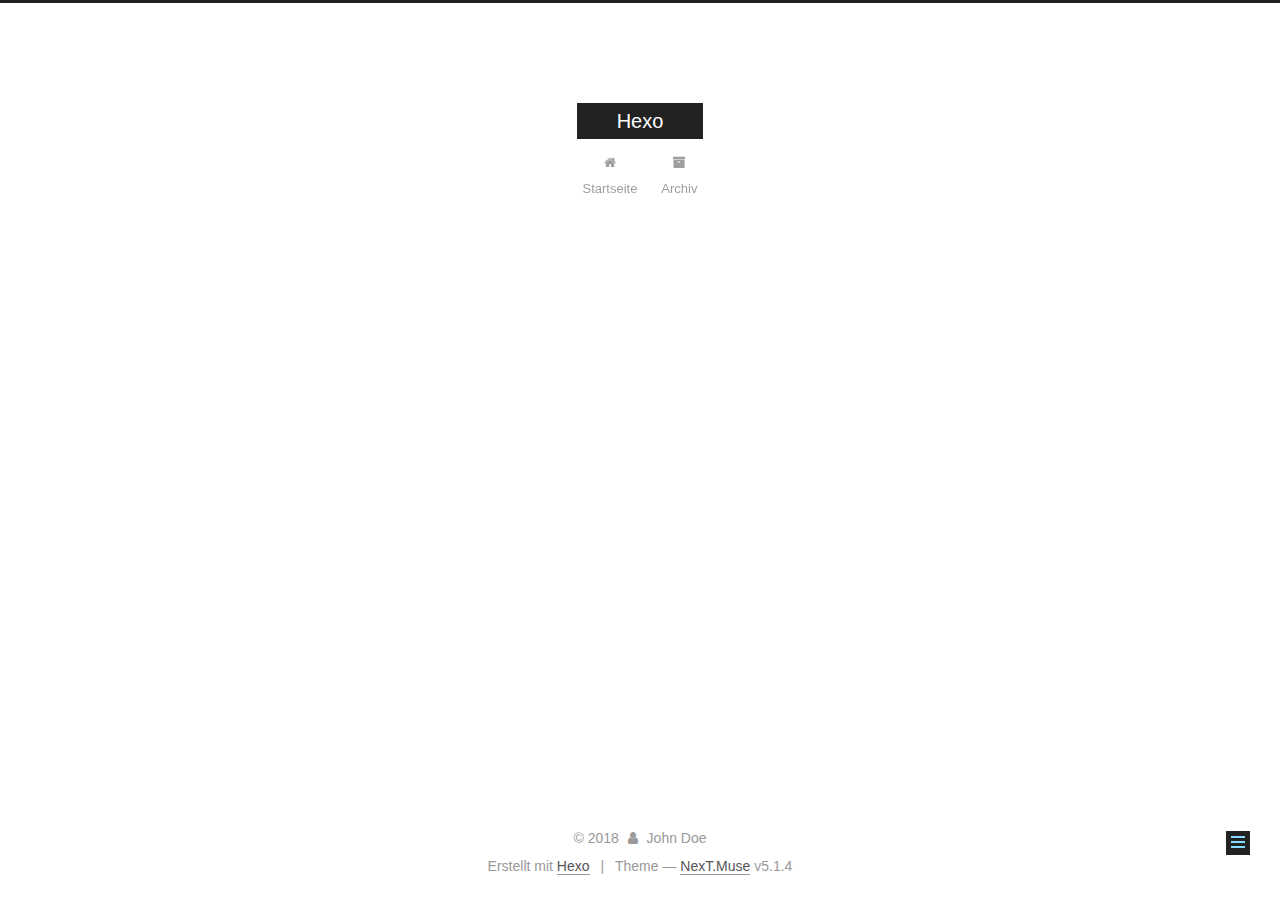
<file: 2018/04/20/resume/index.html>
<!DOCTYPE html>



  


<html class="theme-next muse use-motion" lang="">
<head>
  <meta charset="UTF-8"/>
<meta http-equiv="X-UA-Compatible" content="IE=edge" />
<meta name="viewport" content="width=device-width, initial-scale=1, maximum-scale=1"/>
<meta name="theme-color" content="#222">









<meta http-equiv="Cache-Control" content="no-transform" />
<meta http-equiv="Cache-Control" content="no-siteapp" />
















  
  
  <link href="/lib/fancybox/source/jquery.fancybox.css?v=2.1.5" rel="stylesheet" type="text/css" />







<link href="/lib/font-awesome/css/font-awesome.min.css?v=4.6.2" rel="stylesheet" type="text/css" />

<link href="/css/main.css?v=5.1.4" rel="stylesheet" type="text/css" />


  <link rel="apple-touch-icon" sizes="180x180" href="/images/apple-touch-icon-next.png?v=5.1.4">


  <link rel="icon" type="image/png" sizes="32x32" href="/images/favicon-32x32-next.png?v=5.1.4">


  <link rel="icon" type="image/png" sizes="16x16" href="/images/favicon-16x16-next.png?v=5.1.4">


  <link rel="mask-icon" href="/images/logo.svg?v=5.1.4" color="#222">





  <meta name="keywords" content="Hexo, NexT" />










<meta name="description" content="下载 下载">
<meta property="og:type" content="article">
<meta property="og:title" content="resume">
<meta property="og:url" content="http://yoursite.com/2018/04/20/resume/index.html">
<meta property="og:site_name" content="Hexo">
<meta property="og:description" content="下载 下载">
<meta property="og:updated_time" content="2018-04-20T04:59:07.229Z">
<meta name="twitter:card" content="summary">
<meta name="twitter:title" content="resume">
<meta name="twitter:description" content="下载 下载">



<script type="text/javascript" id="hexo.configurations">
  var NexT = window.NexT || {};
  var CONFIG = {
    root: '/',
    scheme: 'Muse',
    version: '5.1.4',
    sidebar: {"position":"left","display":"post","offset":12,"b2t":false,"scrollpercent":false,"onmobile":false},
    fancybox: true,
    tabs: true,
    motion: {"enable":true,"async":false,"transition":{"post_block":"fadeIn","post_header":"slideDownIn","post_body":"slideDownIn","coll_header":"slideLeftIn","sidebar":"slideUpIn"}},
    duoshuo: {
      userId: '0',
      author: 'Author'
    },
    algolia: {
      applicationID: '',
      apiKey: '',
      indexName: '',
      hits: {"per_page":10},
      labels: {"input_placeholder":"Search for Posts","hits_empty":"We didn't find any results for the search: ${query}","hits_stats":"${hits} results found in ${time} ms"}
    }
  };
</script>



  <link rel="canonical" href="http://yoursite.com/2018/04/20/resume/"/>





  <title>resume | Hexo</title>
  








</head>

<body itemscope itemtype="http://schema.org/WebPage" lang="">

  
  
    
  

  <div class="container sidebar-position-left page-post-detail">
    <div class="headband"></div>

    <header id="header" class="header" itemscope itemtype="http://schema.org/WPHeader">
      <div class="header-inner"><div class="site-brand-wrapper">
  <div class="site-meta ">
    

    <div class="custom-logo-site-title">
      <a href="/"  class="brand" rel="start">
        <span class="logo-line-before"><i></i></span>
        <span class="site-title">Hexo</span>
        <span class="logo-line-after"><i></i></span>
      </a>
    </div>
      
        <p class="site-subtitle"></p>
      
  </div>

  <div class="site-nav-toggle">
    <button>
      <span class="btn-bar"></span>
      <span class="btn-bar"></span>
      <span class="btn-bar"></span>
    </button>
  </div>
</div>

<nav class="site-nav">
  

  
    <ul id="menu" class="menu">
      
        
        <li class="menu-item menu-item-home">
          <a href="/" rel="section">
            
              <i class="menu-item-icon fa fa-fw fa-home"></i> <br />
            
            Startseite
          </a>
        </li>
      
        
        <li class="menu-item menu-item-archives">
          <a href="/archives/" rel="section">
            
              <i class="menu-item-icon fa fa-fw fa-archive"></i> <br />
            
            Archiv
          </a>
        </li>
      

      
    </ul>
  

  
</nav>



 </div>
    </header>

    <main id="main" class="main">
      <div class="main-inner">
        <div class="content-wrap">
          <div id="content" class="content">
            

  <div id="posts" class="posts-expand">
    

  

  
  
  

  <article class="post post-type-normal" itemscope itemtype="http://schema.org/Article">
  
  
  
  <div class="post-block">
    <link itemprop="mainEntityOfPage" href="http://yoursite.com/2018/04/20/resume/">

    <span hidden itemprop="author" itemscope itemtype="http://schema.org/Person">
      <meta itemprop="name" content="John Doe">
      <meta itemprop="description" content="">
      <meta itemprop="image" content="/images/avatar.gif">
    </span>

    <span hidden itemprop="publisher" itemscope itemtype="http://schema.org/Organization">
      <meta itemprop="name" content="Hexo">
    </span>

    
      <header class="post-header">

        
        
          <h1 class="post-title" itemprop="name headline">resume</h1>
        

        <div class="post-meta">
          <span class="post-time">
            
              <span class="post-meta-item-icon">
                <i class="fa fa-calendar-o"></i>
              </span>
              
                <span class="post-meta-item-text">Veröffentlicht am</span>
              
              <time title="Post created" itemprop="dateCreated datePublished" datetime="2018-04-20T12:05:34+08:00">
                2018-04-20
              </time>
            

            

            
          </span>

          

          
            
          

          
          

          

          

          

        </div>
      </header>
    

    
    
    
    <div class="post-body" itemprop="articleBody">

      
      

      
        <p><a href="download/简历.pdf" download="简历.pdf">下载</a></p>
<p><a href="download/简历.pdf">下载</a></p>

      
    </div>
    
    
    

    

    

    

    <footer class="post-footer">
      

      
      
      

      
        <div class="post-nav">
          <div class="post-nav-next post-nav-item">
            
              <a href="/2018/03/23/wa/" rel="next" title="wa!">
                <i class="fa fa-chevron-left"></i> wa!
              </a>
            
          </div>

          <span class="post-nav-divider"></span>

          <div class="post-nav-prev post-nav-item">
            
          </div>
        </div>
      

      
      
    </footer>
  </div>
  
  
  
  </article>



    <div class="post-spread">
      
    </div>
  </div>


          </div>
          


          

  



        </div>
        
          
  
  <div class="sidebar-toggle">
    <div class="sidebar-toggle-line-wrap">
      <span class="sidebar-toggle-line sidebar-toggle-line-first"></span>
      <span class="sidebar-toggle-line sidebar-toggle-line-middle"></span>
      <span class="sidebar-toggle-line sidebar-toggle-line-last"></span>
    </div>
  </div>

  <aside id="sidebar" class="sidebar">
    
    <div class="sidebar-inner">

      

      

      <section class="site-overview-wrap sidebar-panel sidebar-panel-active">
        <div class="site-overview">
          <div class="site-author motion-element" itemprop="author" itemscope itemtype="http://schema.org/Person">
            
              <p class="site-author-name" itemprop="name">John Doe</p>
              <p class="site-description motion-element" itemprop="description"></p>
          </div>

          <nav class="site-state motion-element">

            
              <div class="site-state-item site-state-posts">
              
                <a href="/archives/">
              
                  <span class="site-state-item-count">3</span>
                  <span class="site-state-item-name">Artikel</span>
                </a>
              </div>
            

            

            

          </nav>

          

          

          
          

          
          

          

        </div>
      </section>

      

      

    </div>
  </aside>


        
      </div>
    </main>

    <footer id="footer" class="footer">
      <div class="footer-inner">
        <div class="copyright">&copy; <span itemprop="copyrightYear">2018</span>
  <span class="with-love">
    <i class="fa fa-user"></i>
  </span>
  <span class="author" itemprop="copyrightHolder">John Doe</span>

  
</div>


  <div class="powered-by">Erstellt mit  <a class="theme-link" target="_blank" href="https://hexo.io">Hexo</a></div>



  <span class="post-meta-divider">|</span>



  <div class="theme-info">Theme &mdash; <a class="theme-link" target="_blank" href="https://github.com/iissnan/hexo-theme-next">NexT.Muse</a> v5.1.4</div>




        







        
      </div>
    </footer>

    
      <div class="back-to-top">
        <i class="fa fa-arrow-up"></i>
        
      </div>
    

    

  </div>

  

<script type="text/javascript">
  if (Object.prototype.toString.call(window.Promise) !== '[object Function]') {
    window.Promise = null;
  }
</script>









  












  
  
    <script type="text/javascript" src="/lib/jquery/index.js?v=2.1.3"></script>
  

  
  
    <script type="text/javascript" src="/lib/fastclick/lib/fastclick.min.js?v=1.0.6"></script>
  

  
  
    <script type="text/javascript" src="/lib/jquery_lazyload/jquery.lazyload.js?v=1.9.7"></script>
  

  
  
    <script type="text/javascript" src="/lib/velocity/velocity.min.js?v=1.2.1"></script>
  

  
  
    <script type="text/javascript" src="/lib/velocity/velocity.ui.min.js?v=1.2.1"></script>
  

  
  
    <script type="text/javascript" src="/lib/fancybox/source/jquery.fancybox.pack.js?v=2.1.5"></script>
  


  


  <script type="text/javascript" src="/js/src/utils.js?v=5.1.4"></script>

  <script type="text/javascript" src="/js/src/motion.js?v=5.1.4"></script>



  
  

  
  <script type="text/javascript" src="/js/src/scrollspy.js?v=5.1.4"></script>
<script type="text/javascript" src="/js/src/post-details.js?v=5.1.4"></script>



  


  <script type="text/javascript" src="/js/src/bootstrap.js?v=5.1.4"></script>



  


  




	





  





  












  





  

  

  

  
  

  

  

  

</body>
</html>
</file>
<file: css/main.css>
/* normalize.css v3.0.2 | MIT License | git.io/normalize */
html {
  font-family: sans-serif; /* 1 */
  -ms-text-size-adjust: 100%; /* 2 */
  -webkit-text-size-adjust: 100%; /* 2 */
}
body {
  margin: 0;
}
article,
aside,
details,
figcaption,
figure,
footer,
header,
hgroup,
main,
menu,
nav,
section,
summary {
  display: block;
}
audio,
canvas,
progress,
video {
  display: inline-block; /* 1 */
  vertical-align: baseline; /* 2 */
}
audio:not([controls]) {
  display: none;
  height: 0;
}
[hidden],
template {
  display: none;
}
a {
  background-color: transparent;
}
a:active,
a:hover {
  outline: 0;
}
abbr[title] {
  border-bottom: 1px dotted;
}
b,
strong {
  font-weight: bold;
}
dfn {
  font-style: italic;
}
h1 {
  font-size: 2em;
  margin: 0.67em 0;
}
mark {
  background: #ff0;
  color: #000;
}
small {
  font-size: 80%;
}
sub,
sup {
  font-size: 75%;
  line-height: 0;
  position: relative;
  vertical-align: baseline;
}
sup {
  top: -0.5em;
}
sub {
  bottom: -0.25em;
}
img {
  border: 0;
}
svg:not(:root) {
  overflow: hidden;
}
figure {
  margin: 1em 40px;
}
hr {
  -moz-box-sizing: content-box;
  box-sizing: content-box;
  height: 0;
}
pre {
  overflow: auto;
}
code,
kbd,
pre,
samp {
  font-family: monospace, monospace;
  font-size: 1em;
}
button,
input,
optgroup,
select,
textarea {
  color: inherit; /* 1 */
  font: inherit; /* 2 */
  margin: 0; /* 3 */
}
button {
  overflow: visible;
}
button,
select {
  text-transform: none;
}
button,
html input[type="button"],
input[type="reset"],
input[type="submit"] {
  -webkit-appearance: button; /* 2 */
  cursor: pointer; /* 3 */
}
button[disabled],
html input[disabled] {
  cursor: default;
}
button::-moz-focus-inner,
input::-moz-focus-inner {
  border: 0;
  padding: 0;
}
input {
  line-height: normal;
}
input[type="checkbox"],
input[type="radio"] {
  box-sizing: border-box; /* 1 */
  padding: 0; /* 2 */
}
input[type="number"]::-webkit-inner-spin-button,
input[type="number"]::-webkit-outer-spin-button {
  height: auto;
}
input[type="search"] {
  -webkit-appearance: textfield; /* 1 */
  -moz-box-sizing: content-box;
  -webkit-box-sizing: content-box; /* 2 */
  box-sizing: content-box;
}
input[type="search"]::-webkit-search-cancel-button,
input[type="search"]::-webkit-search-decoration {
  -webkit-appearance: none;
}
fieldset {
  border: 1px solid #c0c0c0;
  margin: 0 2px;
  padding: 0.35em 0.625em 0.75em;
}
legend {
  border: 0; /* 1 */
  padding: 0; /* 2 */
}
textarea {
  overflow: auto;
}
optgroup {
  font-weight: bold;
}
table {
  border-collapse: collapse;
  border-spacing: 0;
}
td,
th {
  padding: 0;
}
::selection {
  background: #262a30;
  color: #fff;
}
body {
  position: relative;
  font-family: 'Lato', "PingFang SC", "Microsoft YaHei", sans-serif;
  font-size: 14px;
  line-height: 2;
  color: #555;
  background: #fff;
}
@media (max-width: 767px) {
  body {
    padding-right: 0 !important;
  }
}
@media (min-width: 768px) and (max-width: 991px) {
  body {
    padding-right: 0 !important;
  }
}
@media (min-width: 1600px) {
  body {
    font-size: 16px;
  }
}
h1,
h2,
h3,
h4,
h5,
h6 {
  margin: 0;
  padding: 0;
  font-weight: bold;
  line-height: 1.5;
  font-family: 'Lato', "PingFang SC", "Microsoft YaHei", sans-serif;
}
h2,
h3,
h4,
h5,
h6 {
  margin: 20px 0 15px;
}
h1 {
  font-size: 22px;
}
@media (max-width: 767px) {
  h1 {
    font-size: 18px;
  }
}
h2 {
  font-size: 20px;
}
@media (max-width: 767px) {
  h2 {
    font-size: 16px;
  }
}
h3 {
  font-size: 18px;
}
@media (max-width: 767px) {
  h3 {
    font-size: 14px;
  }
}
h4 {
  font-size: 16px;
}
@media (max-width: 767px) {
  h4 {
    font-size: 12px;
  }
}
h5 {
  font-size: 14px;
}
@media (max-width: 767px) {
  h5 {
    font-size: 10px;
  }
}
h6 {
  font-size: 12px;
}
@media (max-width: 767px) {
  h6 {
    font-size: 8px;
  }
}
p {
  margin: 0 0 20px 0;
}
a {
  color: #555;
  text-decoration: none;
  outline: none;
  border-bottom: 1px solid #999;
  word-wrap: break-word;
}
a:hover {
  color: #222;
  border-bottom-color: #222;
}
blockquote {
  margin: 0;
  padding: 0;
}
img {
  display: block;
  margin: auto;
  max-width: 100%;
  height: auto;
}
hr {
  margin: 40px 0;
  height: 3px;
  border: none;
  background-color: #ddd;
  background-image: repeating-linear-gradient(-45deg, #fff, #fff 4px, transparent 4px, transparent 8px);
}
blockquote {
  padding: 0 15px;
  color: #666;
  border-left: 4px solid #ddd;
}
blockquote cite::before {
  content: "-";
  padding: 0 5px;
}
dt {
  font-weight: 700;
}
dd {
  margin: 0;
  padding: 0;
}
kbd {
  border: 1px solid #ccc;
  border-radius: 0.2em;
  box-shadow: 0.1em 0.1em 0.2em rgba(0,0,0,0.1);
  background-color: #f9f9f9;
  font-family: inherit;
  background-image: -webkit-linear-gradient(top, #eee, #fff, #eee);
  padding: 0.1em 0.3em;
  white-space: nowrap;
}
.text-left {
  text-align: left;
}
.text-center {
  text-align: center;
}
.text-right {
  text-align: right;
}
.text-justify {
  text-align: justify;
}
.text-nowrap {
  white-space: nowrap;
}
.text-lowercase {
  text-transform: lowercase;
}
.text-uppercase {
  text-transform: uppercase;
}
.text-capitalize {
  text-transform: capitalize;
}
.center-block {
  display: block;
  margin-left: auto;
  margin-right: auto;
}
.clearfix:before,
.clearfix:after {
  content: " ";
  display: table;
}
.clearfix:after {
  clear: both;
}
.pullquote {
  width: 45%;
}
.pullquote.left {
  float: left;
  margin-left: 5px;
  margin-right: 10px;
}
.pullquote.right {
  float: right;
  margin-left: 10px;
  margin-right: 5px;
}
.affix.affix.affix {
  position: fixed;
}
.translation {
  margin-top: -20px;
  font-size: 14px;
  color: #999;
}
.scrollbar-measure {
  width: 100px;
  height: 100px;
  overflow: scroll;
  position: absolute;
  top: -9999px;
}
.use-motion .motion-element {
  opacity: 0;
}
table {
  margin: 20px 0;
  width: 100%;
  border-collapse: collapse;
  border-spacing: 0;
  border: 1px solid #ddd;
  font-size: 14px;
  table-layout: fixed;
  word-wrap: break-all;
}
table>tbody>tr:nth-of-type(odd) {
  background-color: #f9f9f9;
}
table>tbody>tr:hover {
  background-color: #f5f5f5;
}
caption,
th,
td {
  padding: 8px;
  text-align: left;
  vertical-align: middle;
  font-weight: normal;
}
th,
td {
  border-bottom: 3px solid #ddd;
  border-right: 1px solid #eee;
}
th {
  padding-bottom: 10px;
  font-weight: 700;
}
td {
  border-bottom-width: 1px;
}
html,
body {
  height: 100%;
}
.container {
  position: relative;
  min-height: 100%;
}
.header-inner {
  margin: 0 auto;
  padding: 100px 0 70px;
  width: 700px;
}
@media (min-width: 1600px) {
  .container .header-inner {
    width: 900px;
  }
}
.main {
  padding-bottom: 150px;
}
.main-inner {
  margin: 0 auto;
  width: 700px;
}
@media (min-width: 1600px) {
  .container .main-inner {
    width: 900px;
  }
}
.footer {
  position: absolute;
  left: 0;
  bottom: 0;
  width: 100%;
  min-height: 50px;
}
.footer-inner {
  box-sizing: border-box;
  margin: 20px auto;
  width: 700px;
}
@media (min-width: 1600px) {
  .container .footer-inner {
    width: 900px;
  }
}
pre,
.highlight {
  overflow: auto;
  margin: 20px 0;
  padding: 0;
  font-size: 13px;
  color: #4d4d4c;
  background: #f7f7f7;
  line-height: 1.6;
}
pre,
code {
  font-family: consolas, Menlo, "PingFang SC", "Microsoft YaHei", monospace;
}
code {
  padding: 2px 4px;
  word-wrap: break-word;
  color: #555;
  background: #eee;
  border-radius: 3px;
  font-size: 13px;
}
pre {
  padding: 10px;
}
pre code {
  padding: 0;
  color: #4d4d4c;
  background: none;
  text-shadow: none;
}
.highlight {
  border-radius: 1px;
}
.highlight pre {
  border: none;
  margin: 0;
  padding: 10px 0;
}
.highlight table {
  margin: 0;
  width: auto;
  border: none;
}
.highlight td {
  border: none;
  padding: 0;
}
.highlight figcaption {
  font-size: 1em;
  color: #4d4d4c;
  line-height: 1em;
  margin-bottom: 1em;
}
.highlight figcaption:before,
.highlight figcaption:after {
  content: " ";
  display: table;
}
.highlight figcaption:after {
  clear: both;
}
.highlight figcaption a {
  float: right;
  color: #4d4d4c;
}
.highlight figcaption a:hover {
  border-bottom-color: #4d4d4c;
}
.highlight .gutter pre {
  padding-left: 10px;
  padding-right: 10px;
  color: #869194;
  text-align: right;
  background-color: #eff2f3;
}
.highlight .code pre {
  width: 100%;
  padding-left: 10px;
  padding-right: 10px;
  background-color: #f7f7f7;
}
.highlight .line {
  height: 20px;
}
.gutter {
  -webkit-user-select: none;
  -moz-user-select: none;
  -ms-user-select: none;
  user-select: none;
}
.gist table {
  width: auto;
}
.gist table td {
  border: none;
}
pre .deletion {
  background: #fdd;
}
pre .addition {
  background: #dfd;
}
pre .meta {
  color: #8959a8;
}
pre .comment {
  color: #8e908c;
}
pre .variable,
pre .attribute,
pre .tag,
pre .regexp,
pre .ruby .constant,
pre .xml .tag .title,
pre .xml .pi,
pre .xml .doctype,
pre .html .doctype,
pre .css .id,
pre .css .class,
pre .css .pseudo {
  color: #c82829;
}
pre .number,
pre .preprocessor,
pre .built_in,
pre .literal,
pre .params,
pre .constant,
pre .command {
  color: #f5871f;
}
pre .ruby .class .title,
pre .css .rules .attribute,
pre .string,
pre .value,
pre .inheritance,
pre .header,
pre .ruby .symbol,
pre .xml .cdata,
pre .special,
pre .number,
pre .formula {
  color: #718c00;
}
pre .title,
pre .css .hexcolor {
  color: #3e999f;
}
pre .function,
pre .python .decorator,
pre .python .title,
pre .ruby .function .title,
pre .ruby .title .keyword,
pre .perl .sub,
pre .javascript .title,
pre .coffeescript .title {
  color: #4271ae;
}
pre .keyword,
pre .javascript .function {
  color: #8959a8;
}
.full-image.full-image.full-image.full-image {
  border: none;
  max-width: 100%;
  width: auto;
  margin: 20px auto 25px;
}
@media (min-width: 992px) {
  .full-image.full-image.full-image.full-image {
    max-width: none;
    width: 110%;
    margin: 25px -5%;
  }
}
.blockquote-center,
.page-home .post-type-quote blockquote,
.page-post-detail .post-type-quote blockquote {
  position: relative;
  margin: 40px 0;
  padding: 0;
  border-left: none;
  text-align: center;
}
.blockquote-center::before,
.page-home .post-type-quote blockquote::before,
.page-post-detail .post-type-quote blockquote::before,
.blockquote-center::after,
.page-home .post-type-quote blockquote::after,
.page-post-detail .post-type-quote blockquote::after {
  position: absolute;
  content: ' ';
  display: block;
  width: 100%;
  height: 24px;
  opacity: 0.2;
  background-repeat: no-repeat;
  background-position: 0 -6px;
  background-size: 22px 22px;
}
.blockquote-center::before,
.page-home .post-type-quote blockquote::before,
.page-post-detail .post-type-quote blockquote::before {
  top: -20px;
  background-image: url("../images/quote-l.svg");
  border-top: 1px solid #ccc;
}
.blockquote-center::after,
.page-home .post-type-quote blockquote::after,
.page-post-detail .post-type-quote blockquote::after {
  bottom: -20px;
  background-image: url("../images/quote-r.svg");
  border-bottom: 1px solid #ccc;
  background-position: 100% 8px;
}
.blockquote-center p,
.page-home .post-type-quote blockquote p,
.page-post-detail .post-type-quote blockquote p,
.blockquote-center div,
.page-home .post-type-quote blockquote div,
.page-post-detail .post-type-quote blockquote div {
  text-align: center;
}
.post .post-body .group-picture img {
  box-sizing: border-box;
  padding: 0 3px;
  border: none;
}
.post .group-picture-row {
  overflow: hidden;
  margin-top: 6px;
}
.post .group-picture-row:first-child {
  margin-top: 0;
}
.post .group-picture-column {
  float: left;
}
.page-post-detail .post-body .group-picture-column {
  float: none;
  margin-top: 10px;
  width: auto !important;
}
.page-post-detail .post-body .group-picture-column img {
  margin: 0 auto;
}
.page-archive .group-picture-container {
  overflow: hidden;
}
.page-archive .group-picture-row {
  float: left;
}
.page-archive .group-picture-row:first-child {
  margin-top: 6px;
}
.page-archive .group-picture-column {
  max-width: 150px;
  max-height: 150px;
}
.post-body .note {
  position: relative;
  padding: 15px;
  margin-bottom: 20px;
  border: 1px solid #eee;
  border-left-width: 5px;
  border-radius: 3px;
}
.post-body .note h2,
.post-body .note h3,
.post-body .note h4,
.post-body .note h5,
.post-body .note h6 {
  margin-top: 0;
  margin-bottom: 0;
  border-bottom: initial;
  padding-top: 0 !important;
}
.post-body .note p:first-child,
.post-body .note ul:first-child,
.post-body .note ol:first-child,
.post-body .note table:first-child,
.post-body .note pre:first-child,
.post-body .note blockquote:first-child {
  margin-top: 0;
}
.post-body .note p:last-child,
.post-body .note ul:last-child,
.post-body .note ol:last-child,
.post-body .note table:last-child,
.post-body .note pre:last-child,
.post-body .note blockquote:last-child {
  margin-bottom: 0;
}
.post-body .note.default {
  border-left-color: #777;
}
.post-body .note.default h2,
.post-body .note.default h3,
.post-body .note.default h4,
.post-body .note.default h5,
.post-body .note.default h6 {
  color: #777;
}
.post-body .note.primary {
  border-left-color: #6f42c1;
}
.post-body .note.primary h2,
.post-body .note.primary h3,
.post-body .note.primary h4,
.post-body .note.primary h5,
.post-body .note.primary h6 {
  color: #6f42c1;
}
.post-body .note.info {
  border-left-color: #428bca;
}
.post-body .note.info h2,
.post-body .note.info h3,
.post-body .note.info h4,
.post-body .note.info h5,
.post-body .note.info h6 {
  color: #428bca;
}
.post-body .note.success {
  border-left-color: #5cb85c;
}
.post-body .note.success h2,
.post-body .note.success h3,
.post-body .note.success h4,
.post-body .note.success h5,
.post-body .note.success h6 {
  color: #5cb85c;
}
.post-body .note.warning {
  border-left-color: #f0ad4e;
}
.post-body .note.warning h2,
.post-body .note.warning h3,
.post-body .note.warning h4,
.post-body .note.warning h5,
.post-body .note.warning h6 {
  color: #f0ad4e;
}
.post-body .note.danger {
  border-left-color: #d9534f;
}
.post-body .note.danger h2,
.post-body .note.danger h3,
.post-body .note.danger h4,
.post-body .note.danger h5,
.post-body .note.danger h6 {
  color: #d9534f;
}
.post-body .label {
  display: inline;
  padding: 0 2px;
  white-space: nowrap;
}
.post-body .label.default {
  background-color: #f0f0f0;
}
.post-body .label.primary {
  background-color: #efe6f7;
}
.post-body .label.info {
  background-color: #e5f2f8;
}
.post-body .label.success {
  background-color: #e7f4e9;
}
.post-body .label.warning {
  background-color: #fcf6e1;
}
.post-body .label.danger {
  background-color: #fae8eb;
}
.post-body .tabs {
  position: relative;
  display: block;
  margin-bottom: 20px;
  padding-top: 10px;
}
.post-body .tabs ul.nav-tabs {
  margin: 0;
  padding: 0;
  display: flex;
  margin-bottom: -1px;
}
@media (max-width: 413px) {
  .post-body .tabs ul.nav-tabs {
    display: block;
    margin-bottom: 5px;
  }
}
.post-body .tabs ul.nav-tabs li.tab {
  list-style-type: none !important;
  margin: 0 0.25em 0 0;
  border-top: 3px solid transparent;
  border-left: 1px solid transparent;
  border-right: 1px solid transparent;
}
@media (max-width: 413px) {
  .post-body .tabs ul.nav-tabs li.tab {
    margin: initial;
    border-top: 1px solid transparent;
    border-left: 3px solid transparent;
    border-right: 1px solid transparent;
    border-bottom: 1px solid transparent;
  }
}
.post-body .tabs ul.nav-tabs li.tab a {
  outline: 0;
  border-bottom: initial;
  display: block;
  line-height: 1.8em;
  padding: 0.25em 0.75em;
  transition-duration: 0.2s;
  transition-timing-function: ease-out;
  transition-delay: 0s;
}
.post-body .tabs ul.nav-tabs li.tab a i {
  width: 1.285714285714286em;
}
.post-body .tabs ul.nav-tabs li.tab.active {
  border-top: 3px solid #fc6423;
  border-left: 1px solid #ddd;
  border-right: 1px solid #ddd;
  background-color: #fff;
}
@media (max-width: 413px) {
  .post-body .tabs ul.nav-tabs li.tab.active {
    border-top: 1px solid #ddd;
    border-left: 3px solid #fc6423;
    border-right: 1px solid #ddd;
    border-bottom: 1px solid #ddd;
  }
}
.post-body .tabs ul.nav-tabs li.tab.active a {
  cursor: default;
  color: #555;
}
.post-body .tabs .tab-content {
  background-color: #fff;
}
.post-body .tabs .tab-content .tab-pane {
  border: 1px solid #ddd;
  padding: 20px 20px 0 20px;
}
.post-body .tabs .tab-content .tab-pane:not(.active) {
  display: none !important;
}
.post-body .tabs .tab-content .tab-pane.active {
  display: block !important;
}
.btn {
  display: inline-block;
  padding: 0 20px;
  font-size: 14px;
  color: #fff;
  background: #222;
  border: 2px solid #222;
  text-decoration: none;
  border-radius: 0;
  transition-property: background-color;
  transition-duration: 0.2s;
  transition-timing-function: ease-in-out;
  transition-delay: 0s;
  line-height: 2;
}
.btn:hover {
  border-color: #222;
  color: #222;
  background: #fff;
}
.btn +.btn {
  margin: 0 0 8px 8px;
}
.btn .fa-fw {
  width: 1.285714285714286em;
  text-align: left;
}
.btn-bar {
  display: block;
  width: 22px;
  height: 2px;
  background: #555;
  border-radius: 1px;
}
.btn-bar+.btn-bar {
  margin-top: 4px;
}
.pagination {
  margin: 120px 0 40px;
  text-align: center;
  border-top: 1px solid #eee;
}
.page-number-basic,
.pagination .prev,
.pagination .next,
.pagination .page-number,
.pagination .space {
  display: inline-block;
  position: relative;
  top: -1px;
  margin: 0 10px;
  padding: 0 11px;
}
@media (max-width: 767px) {
  .page-number-basic,
  .pagination .prev,
  .pagination .next,
  .pagination .page-number,
  .pagination .space {
    margin: 0 5px;
  }
}
.pagination .prev,
.pagination .next,
.pagination .page-number {
  border-bottom: 0;
  border-top: 1px solid #eee;
  transition-property: border-color;
  transition-duration: 0.2s;
  transition-timing-function: ease-in-out;
  transition-delay: 0s;
}
.pagination .prev:hover,
.pagination .next:hover,
.pagination .page-number:hover {
  border-top-color: #222;
}
.pagination .space {
  padding: 0;
  margin: 0;
}
.pagination .prev {
  margin-left: 0;
}
.pagination .next {
  margin-right: 0;
}
.pagination .page-number.current {
  color: #fff;
  background: #ccc;
  border-top-color: #ccc;
}
@media (max-width: 767px) {
  .pagination {
    border-top: none;
  }
  .pagination .prev,
  .pagination .next,
  .pagination .page-number {
    margin-bottom: 10px;
    border-top: 0;
    border-bottom: 1px solid #eee;
    padding: 0 10px;
  }
  .pagination .prev:hover,
  .pagination .next:hover,
  .pagination .page-number:hover {
    border-bottom-color: #222;
  }
}
.comments {
  margin: 60px 20px 0;
}
.tag-cloud {
  text-align: center;
}
.tag-cloud a {
  display: inline-block;
  margin: 10px;
}
.back-to-top {
  box-sizing: border-box;
  position: fixed;
  bottom: -100px;
  right: 30px;
  z-index: 1050;
  padding: 0 6px;
  width: 24px;
  background: #222;
  font-size: 12px;
  opacity: 1;
  color: #fff;
  cursor: pointer;
  text-align: center;
  -webkit-transform: translateZ(0);
  transition-property: bottom;
  transition-duration: 0.2s;
  transition-timing-function: ease-in-out;
  transition-delay: 0s;
}
@media (min-width: 768px) and (max-width: 991px) {
  .back-to-top {
    display: none !important;
  }
}
@media (max-width: 767px) {
  .back-to-top {
    display: none !important;
  }
}
.back-to-top.back-to-top-on {
  bottom: 19px;
}
.header {
  background: transparent;
}
.header-inner {
  position: relative;
}
.headband {
  height: 3px;
  background: #222;
}
.site-meta {
  margin: 0;
  text-align: center;
}
@media (max-width: 767px) {
  .site-meta {
    text-align: center;
  }
}
.brand {
  position: relative;
  display: inline-block;
  padding: 0 40px;
  color: #fff;
  background: #222;
  border-bottom: none;
}
.brand:hover {
  color: #fff;
}
.logo {
  display: inline-block;
  margin-right: 5px;
  line-height: 36px;
  vertical-align: top;
}
.site-title {
  display: inline-block;
  vertical-align: top;
  line-height: 36px;
  font-size: 20px;
  font-weight: normal;
  font-family: 'Lato', "PingFang SC", "Microsoft YaHei", sans-serif;
}
.site-subtitle {
  margin-top: 10px;
  font-size: 13px;
  color: #999;
}
.use-motion .brand {
  opacity: 0;
}
.use-motion .logo,
.use-motion .site-title,
.use-motion .site-subtitle {
  opacity: 0;
  position: relative;
  top: -10px;
}
.site-nav-toggle {
  display: none;
  position: absolute;
  top: 10px;
  left: 10px;
}
@media (max-width: 767px) {
  .site-nav-toggle {
    display: block;
  }
}
.site-nav-toggle button {
  margin-top: 2px;
  padding: 9px 10px;
  background: transparent;
  border: none;
}
@media (max-width: 767px) {
  .site-nav {
    display: none;
    margin: 0 -10px;
    padding: 0 10px;
    clear: both;
    border-top: 1px solid #ddd;
  }
}
@media (min-width: 768px) and (max-width: 991px) {
  .site-nav {
    display: block !important;
  }
}
@media (min-width: 992px) {
  .site-nav {
    display: block !important;
  }
}
.menu {
  margin-top: 20px;
  padding-left: 0;
  text-align: center;
}
.menu .menu-item {
  display: inline-block;
  margin: 0 10px;
  list-style: none;
}
@media screen and (max-width: 767px) {
  .menu .menu-item {
    margin-top: 10px;
  }
}
.menu .menu-item a {
  display: block;
  font-size: 13px;
  line-height: inherit;
  border-bottom: 1px solid transparent;
  transition-property: border-color;
  transition-duration: 0.2s;
  transition-timing-function: ease-in-out;
  transition-delay: 0s;
}
.menu .menu-item a:hover {
  border-bottom-color: #222;
}
.menu .menu-item .fa {
  margin-right: 5px;
}
.use-motion .menu-item {
  opacity: 0;
}
.post-body {
  font-family: 'Lato', "PingFang SC", "Microsoft YaHei", sans-serif;
}
@media (max-width: 767px) {
  .post-body {
    word-break: break-word;
  }
}
.post-body .fancybox img {
  display: block !important;
  margin: 0 auto;
  cursor: pointer;
  cursor: zoom-in;
  cursor: -webkit-zoom-in;
}
.post-body .image-caption,
.post-body .figure .caption {
  margin: -20px auto 15px;
  text-align: center;
  font-size: 14px;
  color: #999;
  font-weight: bold;
  line-height: 1;
}
.post-sticky-flag {
  display: inline-block;
  font-size: 16px;
  -ms-transform: rotate(30deg);
  -webkit-transform: rotate(30deg);
  -moz-transform: rotate(30deg);
  -ms-transform: rotate(30deg);
  -o-transform: rotate(30deg);
  transform: rotate(30deg);
}
.use-motion .post-block,
.use-motion .pagination,
.use-motion .comments {
  opacity: 0;
}
.use-motion .post-header {
  opacity: 0;
}
.use-motion .post-body {
  opacity: 0;
}
.use-motion .collection-title {
  opacity: 0;
}
.posts-expand {
  padding-top: 40px;
}
@media (max-width: 767px) {
  .posts-expand {
    margin: 0 20px;
  }
  .post-body pre .gutter pre {
    padding-right: 10px;
  }
  .post-body .highlight {
    margin-left: 0px;
    margin-right: 0px;
    padding: 0;
  }
  .post-body .highlight .gutter pre {
    padding-right: 10px;
  }
}
@media (min-width: 992px) {
  .posts-expand .post-body {
    text-align: justify;
  }
}
.posts-expand .post-body h2,
.posts-expand .post-body h3,
.posts-expand .post-body h4,
.posts-expand .post-body h5,
.posts-expand .post-body h6 {
  padding-top: 10px;
}
.posts-expand .post-body h2 .header-anchor,
.posts-expand .post-body h3 .header-anchor,
.posts-expand .post-body h4 .header-anchor,
.posts-expand .post-body h5 .header-anchor,
.posts-expand .post-body h6 .header-anchor {
  float: right;
  margin-left: 10px;
  color: #ccc;
  border-bottom-style: none;
  visibility: hidden;
}
.posts-expand .post-body h2 .header-anchor:hover,
.posts-expand .post-body h3 .header-anchor:hover,
.posts-expand .post-body h4 .header-anchor:hover,
.posts-expand .post-body h5 .header-anchor:hover,
.posts-expand .post-body h6 .header-anchor:hover {
  color: inherit;
}
.posts-expand .post-body h2:hover .header-anchor,
.posts-expand .post-body h3:hover .header-anchor,
.posts-expand .post-body h4:hover .header-anchor,
.posts-expand .post-body h5:hover .header-anchor,
.posts-expand .post-body h6:hover .header-anchor {
  visibility: visible;
}
.posts-expand .post-body ul li {
  list-style: circle;
}
.posts-expand .post-body img {
  box-sizing: border-box;
  margin: auto;
  padding: 3px;
  border: 1px solid #ddd;
}
.posts-expand .post-body .fancybox img {
  margin: 0 auto 25px;
}
@media (max-width: 767px) {
  .posts-collapse {
    margin: 0 20px;
  }
  .posts-collapse .post-title,
  .posts-collapse .post-meta {
    display: block;
    width: auto;
    text-align: left;
  }
}
.posts-collapse {
  position: relative;
  z-index: 1010;
  margin-left: 55px;
}
.posts-collapse::after {
  content: " ";
  position: absolute;
  top: 20px;
  left: 0;
  margin-left: -2px;
  width: 4px;
  height: 100%;
  background: #f5f5f5;
  z-index: -1;
}
@media (max-width: 767px) {
  .posts-collapse {
    margin: 0 20px;
  }
}
.posts-collapse .collection-title {
  position: relative;
  margin: 60px 0;
}
.posts-collapse .collection-title h1,
.posts-collapse .collection-title h2 {
  margin-left: 20px;
}
.posts-collapse .collection-title small {
  color: #bbb;
  margin-left: 5px;
}
.posts-collapse .collection-title::before {
  content: " ";
  position: absolute;
  left: 0;
  top: 50%;
  margin-left: -4px;
  margin-top: -4px;
  width: 8px;
  height: 8px;
  background: #bbb;
  border-radius: 50%;
}
.posts-collapse .post {
  margin: 30px 0;
}
.posts-collapse .post-header {
  position: relative;
  transition-duration: 0.2s;
  transition-timing-function: ease-in-out;
  transition-delay: 0s;
  transition-property: border;
  border-bottom: 1px dashed #ccc;
}
.posts-collapse .post-header::before {
  content: " ";
  position: absolute;
  left: 0;
  top: 12px;
  width: 6px;
  height: 6px;
  margin-left: -4px;
  background: #bbb;
  border-radius: 50%;
  border: 1px solid #fff;
  transition-duration: 0.2s;
  transition-timing-function: ease-in-out;
  transition-delay: 0s;
  transition-property: background;
}
.posts-collapse .post-header:hover {
  border-bottom-color: #666;
}
.posts-collapse .post-header:hover::before {
  background: #222;
}
.posts-collapse .post-meta {
  position: absolute;
  font-size: 12px;
  left: 20px;
  top: 5px;
}
.posts-collapse .post-comments-count {
  display: none;
}
.posts-collapse .post-title {
  margin-left: 60px;
  font-size: 16px;
  font-weight: normal;
  line-height: inherit;
}
.posts-collapse .post-title::after {
  margin-left: 3px;
  opacity: 0.6;
}
.posts-collapse .post-title a {
  color: #666;
  border-bottom: none;
}
.page-home .post-type-quote .post-header,
.page-post-detail .post-type-quote .post-header,
.page-home .post-type-quote .post-tags,
.page-post-detail .post-type-quote .post-tags {
  display: none;
}
.posts-expand .post-title {
  text-align: center;
  word-break: break-word;
  font-weight: 400;
}
.posts-expand .post-title-link {
  display: inline-block;
  position: relative;
  color: #555;
  border-bottom: none;
  line-height: 1.2;
  vertical-align: top;
}
.posts-expand .post-title-link::before {
  content: "";
  position: absolute;
  width: 100%;
  height: 2px;
  bottom: 0;
  left: 0;
  background-color: #000;
  visibility: hidden;
  -webkit-transform: scaleX(0);
  -moz-transform: scaleX(0);
  -ms-transform: scaleX(0);
  -o-transform: scaleX(0);
  transform: scaleX(0);
  transition-duration: 0.2s;
  transition-timing-function: ease-in-out;
  transition-delay: 0s;
}
.posts-expand .post-title-link:hover::before {
  visibility: visible;
  -webkit-transform: scaleX(1);
  -moz-transform: scaleX(1);
  -ms-transform: scaleX(1);
  -o-transform: scaleX(1);
  transform: scaleX(1);
}
.posts-expand .post-title-link .fa {
  font-size: 16px;
}
.posts-expand .post-meta {
  margin: 3px 0 60px 0;
  color: #999;
  font-family: 'Lato', "PingFang SC", "Microsoft YaHei", sans-serif;
  font-size: 12px;
  text-align: center;
}
.posts-expand .post-meta .post-category-list {
  display: inline-block;
  margin: 0;
  padding: 3px;
}
.posts-expand .post-meta .post-category-list-link {
  color: #999;
}
.posts-expand .post-meta .post-description {
  font-size: 14px;
  margin-top: 2px;
}
.post-meta-divider {
  margin: 0 0.5em;
}
.post-meta-item-icon {
  margin-right: 3px;
}
@media (min-width: 768px) and (max-width: 991px) {
  .post-meta-item-icon {
    display: inline-block;
  }
}
@media (max-width: 767px) {
  .post-meta-item-icon {
    display: inline-block;
  }
}
@media (min-width: 768px) and (max-width: 991px) {
  .post-meta-item-text {
    display: none;
  }
}
@media (max-width: 767px) {
  .post-meta-item-text {
    display: none;
  }
}
@media (max-width: 767px) {
  .posts-expand .post-comments-count {
    display: none;
  }
}
.post-button {
  margin-top: 40px;
}
.posts-expand .post-tags {
  margin-top: 40px;
  text-align: center;
}
.posts-expand .post-tags a {
  display: inline-block;
  margin-right: 10px;
  font-size: 13px;
}
.post-nav {
  display: table;
  margin-top: 15px;
  width: 100%;
  border-top: 1px solid #eee;
}
.post-nav-divider {
  display: table-cell;
  width: 10%;
}
.post-nav-item {
  display: table-cell;
  padding: 10px 0 0 0;
  width: 45%;
  vertical-align: top;
}
.post-nav-item a {
  position: relative;
  display: block;
  line-height: 25px;
  font-size: 14px;
  color: #555;
  border-bottom: none;
}
.post-nav-item a:hover {
  color: #222;
  border-bottom: none;
}
.post-nav-item a:active {
  top: 2px;
}
.post-nav-item .fa {
  position: absolute;
  top: 8px;
  left: 0;
  font-size: 12px;
}
.post-nav-next a {
  padding-left: 15px;
}
.post-nav-prev {
  text-align: right;
}
.post-nav-prev a {
  padding-right: 15px;
}
.post-nav-prev .fa {
  right: 0;
  left: auto;
}
.posts-expand .post-eof {
  display: block;
  margin: 80px auto 60px;
  width: 8%;
  height: 1px;
  background: #ccc;
  text-align: center;
}
.post:last-child .post-eof.post-eof.post-eof {
  display: none;
}
.post-gallery {
  display: table;
  table-layout: fixed;
  width: 100%;
  border-collapse: separate;
}
.post-gallery-row {
  display: table-row;
}
.post-gallery .post-gallery-img {
  display: table-cell;
  text-align: center;
  vertical-align: middle;
  border: none;
}
.post-gallery .post-gallery-img img {
  max-width: 100%;
  max-height: 100%;
  border: none;
}
.fancybox-close,
.fancybox-close:hover {
  border: none;
}
.rtl.post-body p,
.rtl.post-body a,
.rtl.post-body h1,
.rtl.post-body h2,
.rtl.post-body h3,
.rtl.post-body h4,
.rtl.post-body h5,
.rtl.post-body h6,
.rtl.post-body li,
.rtl.post-body ul,
.rtl.post-body ol {
  direction: rtl;
  font-family: UKIJ Ekran;
}
.rtl.post-title {
  font-family: UKIJ Ekran;
}
.sidebar {
  position: fixed;
  right: 0;
  top: 0;
  bottom: 0;
  width: 0;
  z-index: 1040;
  box-shadow: inset 0 2px 6px #000;
  background: #222;
  -webkit-transform: translateZ(0);
}
.sidebar a {
  color: #999;
  border-bottom-color: #555;
}
.sidebar a:hover {
  color: #eee;
}
@media (min-width: 768px) and (max-width: 991px) {
  .sidebar {
    display: none !important;
  }
}
@media (max-width: 767px) {
  .sidebar {
    display: none !important;
  }
}
.sidebar-inner {
  position: relative;
  padding: 20px 10px;
  color: #999;
  text-align: center;
}
.site-overview-wrap {
  overflow: hidden;
}
.site-overview {
  overflow-y: auto;
  overflow-x: hidden;
}
.sidebar-toggle {
  position: fixed;
  right: 30px;
  bottom: 45px;
  width: 14px;
  height: 14px;
  padding: 5px;
  background: #222;
  line-height: 0;
  z-index: 1050;
  cursor: pointer;
  -webkit-transform: translateZ(0);
}
@media (min-width: 768px) and (max-width: 991px) {
  .sidebar-toggle {
    display: none !important;
  }
}
@media (max-width: 767px) {
  .sidebar-toggle {
    display: none !important;
  }
}
.sidebar-toggle-line {
  position: relative;
  display: inline-block;
  vertical-align: top;
  height: 2px;
  width: 100%;
  background: #fff;
  margin-top: 3px;
}
.sidebar-toggle-line:first-child {
  margin-top: 0;
}
.site-author-image {
  display: block;
  margin: 0 auto;
  padding: 2px;
  max-width: 96px;
  height: auto;
  border: 2px solid #333;
}
.site-author-name {
  margin: 5px 0 0;
  text-align: center;
  color: #f5f5f5;
  font-weight: normal;
}
.site-description {
  margin-top: 5px;
  text-align: center;
  font-size: 14px;
  color: #999;
}
.site-state {
  overflow: hidden;
  line-height: 1.4;
  white-space: nowrap;
  text-align: center;
}
.site-state-item {
  display: inline-block;
  padding: 0 15px;
  border-left: 1px solid #333;
}
.site-state-item:first-child {
  border-left: none;
}
.site-state-item a {
  border-bottom: none;
}
.site-state-item-count {
  display: block;
  text-align: center;
  color: inherit;
  font-weight: 600;
  font-size: 18px;
}
.site-state-item-name {
  font-size: 13px;
  color: inherit;
}
.feed-link {
  margin-top: 20px;
}
.feed-link a {
  display: inline-block;
  padding: 0 15px;
  color: #fc6423;
  border: 1px solid #fc6423;
  border-radius: 4px;
}
.feed-link a i {
  color: #fc6423;
  font-size: 14px;
}
.feed-link a:hover {
  color: #fff;
  background: #fc6423;
}
.feed-link a:hover i {
  color: #fff;
}
.links-of-author {
  margin-top: 20px;
}
.links-of-author a {
  display: inline-block;
  vertical-align: middle;
  margin-right: 10px;
  margin-bottom: 10px;
  border-bottom-color: #555;
  font-size: 13px;
}
.links-of-author a:before {
  display: inline-block;
  vertical-align: middle;
  margin-right: 3px;
  content: " ";
  width: 4px;
  height: 4px;
  border-radius: 50%;
  background: #4f4bff;
}
.links-of-blogroll {
  font-size: 13px;
}
.links-of-blogroll-title {
  margin-top: 20px;
  font-size: 14px;
  font-weight: 600;
}
.links-of-blogroll-list {
  margin: 0;
  padding: 0;
  list-style: none;
}
.links-of-blogroll-item {
  padding: 2px 10px;
}
.links-of-blogroll-item a {
  max-width: 280px;
  box-sizing: border-box;
  display: inline-block;
  overflow: hidden;
  white-space: nowrap;
  text-overflow: ellipsis;
}
.sidebar-nav {
  margin: 0 0 20px;
  padding-left: 0;
}
.sidebar-nav li {
  display: inline-block;
  cursor: pointer;
  border-bottom: 1px solid transparent;
  font-size: 14px;
  color: #555;
}
.sidebar-nav li:hover {
  color: #f5f5f5;
}
.page-post-detail .sidebar-nav-toc {
  padding: 0 5px;
}
.page-post-detail .sidebar-nav-overview {
  margin-left: 10px;
}
.sidebar-nav .sidebar-nav-active {
  color: #87daff;
  border-bottom-color: #87daff;
}
.sidebar-nav .sidebar-nav-active:hover {
  color: #87daff;
}
.sidebar-panel {
  display: none;
}
.sidebar-panel-active {
  display: block;
}
.post-toc-empty {
  font-size: 14px;
  color: #666;
}
.post-toc-wrap {
  overflow: hidden;
}
.post-toc {
  overflow: auto;
}
.post-toc ol {
  margin: 0;
  padding: 0 2px 5px 10px;
  text-align: left;
  list-style: none;
  font-size: 14px;
}
.post-toc ol > ol {
  padding-left: 0;
}
.post-toc ol a {
  transition-duration: 0.2s;
  transition-timing-function: ease-in-out;
  transition-delay: 0s;
  transition-property: all;
  color: #999;
  border-bottom-color: #555;
}
.post-toc ol a:hover {
  color: #ccc;
  border-bottom-color: #ccc;
}
.post-toc .nav-item {
  overflow: hidden;
  text-overflow: ellipsis;
  text-align: justify;
  white-space: nowrap;
  line-height: 1.8;
}
.post-toc .nav .nav-child {
  display: none;
}
.post-toc .nav .active > .nav-child {
  display: block;
}
.post-toc .nav .active-current > .nav-child {
  display: block;
}
.post-toc .nav .active-current > .nav-child > .nav-item {
  display: block;
}
.post-toc .nav .active > a {
  color: #87daff;
  border-bottom-color: #87daff;
}
.post-toc .nav .active-current > a {
  color: #87daff;
}
.post-toc .nav .active-current > a:hover {
  color: #87daff;
}
.footer {
  font-size: 14px;
  color: #999;
}
.footer img {
  border: none;
}
.footer-inner {
  text-align: center;
}
.with-love {
  display: inline-block;
  margin: 0 5px;
}
.powered-by,
.theme-info {
  display: inline-block;
}
.cc-license {
  margin-top: 10px;
  text-align: center;
}
.cc-license .cc-opacity {
  opacity: 0.7;
  border-bottom: none;
}
.cc-license .cc-opacity:hover {
  opacity: 0.9;
}
.cc-license img {
  display: inline-block;
}
.theme-next #ds-thread #ds-reset {
  color: #555;
}
.theme-next #ds-thread #ds-reset .ds-replybox {
  margin-bottom: 30px;
}
.theme-next #ds-thread #ds-reset .ds-replybox .ds-avatar,
.theme-next #ds-reset .ds-avatar img {
  box-shadow: none;
}
.theme-next #ds-thread #ds-reset .ds-textarea-wrapper {
  border-color: #c7d4e1;
  background: none;
  border-top-right-radius: 3px;
  border-top-left-radius: 3px;
}
.theme-next #ds-thread #ds-reset .ds-textarea-wrapper textarea {
  height: 60px;
}
.theme-next #ds-reset .ds-rounded-top {
  border-radius: 0;
}
.theme-next #ds-thread #ds-reset .ds-post-toolbar {
  box-sizing: border-box;
  border: 1px solid #c7d4e1;
  background: #f6f8fa;
}
.theme-next #ds-thread #ds-reset .ds-post-options {
  height: 40px;
  border: none;
  background: none;
}
.theme-next #ds-thread #ds-reset .ds-toolbar-buttons {
  top: 11px;
}
.theme-next #ds-thread #ds-reset .ds-sync {
  top: 5px;
}
.theme-next #ds-thread #ds-reset .ds-post-button {
  top: 4px;
  right: 5px;
  width: 90px;
  height: 30px;
  border: 1px solid #c5ced7;
  border-radius: 3px;
  background-image: linear-gradient(#fbfbfc, #f5f7f9);
  color: #60676d;
}
.theme-next #ds-thread #ds-reset .ds-post-button:hover {
  background-position: 0 -30px;
  color: #60676d;
}
.theme-next #ds-thread #ds-reset .ds-comments-info {
  padding: 10px 0;
}
.theme-next #ds-thread #ds-reset .ds-sort {
  display: none;
}
.theme-next #ds-thread #ds-reset li.ds-tab a.ds-current {
  border: none;
  background: #f6f8fa;
  color: #60676d;
}
.theme-next #ds-thread #ds-reset li.ds-tab a.ds-current:hover {
  background-color: #e9f0f7;
  color: #60676d;
}
.theme-next #ds-thread #ds-reset li.ds-tab a {
  border-radius: 2px;
  padding: 5px;
}
.theme-next #ds-thread #ds-reset .ds-login-buttons p {
  color: #999;
  line-height: 36px;
}
.theme-next #ds-thread #ds-reset .ds-login-buttons .ds-service-list li {
  height: 28px;
}
.theme-next #ds-thread #ds-reset .ds-service-list a {
  background: none;
  padding: 5px;
  border: 1px solid;
  border-radius: 3px;
  text-align: center;
}
.theme-next #ds-thread #ds-reset .ds-service-list a:hover {
  color: #fff;
  background: #666;
}
.theme-next #ds-thread #ds-reset .ds-service-list .ds-weibo {
  color: #fc9b00;
  border-color: #fc9b00;
}
.theme-next #ds-thread #ds-reset .ds-service-list .ds-weibo:hover {
  background: #fc9b00;
}
.theme-next #ds-thread #ds-reset .ds-service-list .ds-qq {
  color: #60a3ec;
  border-color: #60a3ec;
}
.theme-next #ds-thread #ds-reset .ds-service-list .ds-qq:hover {
  background: #60a3ec;
}
.theme-next #ds-thread #ds-reset .ds-service-list .ds-renren {
  color: #2e7ac4;
  border-color: #2e7ac4;
}
.theme-next #ds-thread #ds-reset .ds-service-list .ds-renren:hover {
  background: #2e7ac4;
}
.theme-next #ds-thread #ds-reset .ds-service-list .ds-douban {
  color: #37994c;
  border-color: #37994c;
}
.theme-next #ds-thread #ds-reset .ds-service-list .ds-douban:hover {
  background: #37994c;
}
.theme-next #ds-thread #ds-reset .ds-service-list .ds-kaixin {
  color: #fef20d;
  border-color: #fef20d;
}
.theme-next #ds-thread #ds-reset .ds-service-list .ds-kaixin:hover {
  background: #fef20d;
}
.theme-next #ds-thread #ds-reset .ds-service-list .ds-netease {
  color: #f00;
  border-color: #f00;
}
.theme-next #ds-thread #ds-reset .ds-service-list .ds-netease:hover {
  background: #f00;
}
.theme-next #ds-thread #ds-reset .ds-service-list .ds-sohu {
  color: #ffcb05;
  border-color: #ffcb05;
}
.theme-next #ds-thread #ds-reset .ds-service-list .ds-sohu:hover {
  background: #ffcb05;
}
.theme-next #ds-thread #ds-reset .ds-service-list .ds-baidu {
  color: #2831e0;
  border-color: #2831e0;
}
.theme-next #ds-thread #ds-reset .ds-service-list .ds-baidu:hover {
  background: #2831e0;
}
.theme-next #ds-thread #ds-reset .ds-service-list .ds-google {
  color: #166bec;
  border-color: #166bec;
}
.theme-next #ds-thread #ds-reset .ds-service-list .ds-google:hover {
  background: #166bec;
}
.theme-next #ds-thread #ds-reset .ds-service-list .ds-weixin {
  color: #00ce0d;
  border-color: #00ce0d;
}
.theme-next #ds-thread #ds-reset .ds-service-list .ds-weixin:hover {
  background: #00ce0d;
}
.theme-next #ds-thread #ds-reset .ds-service-list .ds-more-services {
  border: none;
}
.theme-next #ds-thread #ds-reset .ds-service-list .ds-more-services:hover {
  background: none;
}
.theme-next #ds-reset .duoshuo-ua-admin {
  display: inline-block;
  color: #f00;
}
.theme-next #ds-reset .duoshuo-ua-platform,
.theme-next #ds-reset .duoshuo-ua-browser {
  color: #ccc;
}
.theme-next #ds-reset .duoshuo-ua-platform .fa,
.theme-next #ds-reset .duoshuo-ua-browser .fa {
  display: inline-block;
  margin-right: 3px;
}
.theme-next #ds-reset .duoshuo-ua-separator {
  display: inline-block;
  margin-left: 5px;
}
.theme-next .this_ua {
  background-color: #ccc !important;
  border-radius: 4px;
  padding: 0 5px !important;
  margin: 1px 1px !important;
  border: 1px solid #bbb !important;
  color: #fff;
  display: inline-block !important;
}
.theme-next .this_ua.admin {
  background-color: #d9534f !important;
  border-color: #d9534f !important;
}
.theme-next .this_ua.platform.iOS,
.theme-next .this_ua.platform.Mac,
.theme-next .this_ua.platform.Windows {
  background-color: #39b3d7 !important;
  border-color: #46b8da !important;
}
.theme-next .this_ua.platform.Linux {
  background-color: #3a3a3a !important;
  border-color: #1f1f1f !important;
}
.theme-next .this_ua.platform.Android {
  background-color: #00c47d !important;
  border-color: #01b171 !important;
}
.theme-next .this_ua.browser.Mobile,
.theme-next .this_ua.browser.Chrome {
  background-color: #5cb85c !important;
  border-color: #4cae4c !important;
}
.theme-next .this_ua.browser.Firefox {
  background-color: #f0ad4e !important;
  border-color: #eea236 !important;
}
.theme-next .this_ua.browser.Maxthon,
.theme-next .this_ua.browser.IE {
  background-color: #428bca !important;
  border-color: #357ebd !important;
}
.theme-next .this_ua.browser.baidu,
.theme-next .this_ua.browser.UCBrowser,
.theme-next .this_ua.browser.Opera {
  background-color: #d9534f !important;
  border-color: #d43f3a !important;
}
.theme-next .this_ua.browser.Android,
.theme-next .this_ua.browser.QQBrowser {
  background-color: #78ace9 !important;
  border-color: #4cae4c !important;
}
.post-spread {
  margin-top: 20px;
  text-align: center;
}
.jiathis_style {
  display: inline-block;
}
.jiathis_style a {
  border: none;
}
.fa {
  font-family: FontAwesome !important;
}
.post-spread {
  margin-top: 20px;
  text-align: center;
}
.bdshare-slide-button-box a {
  border: none;
}
.bdsharebuttonbox {
  display: inline-block;
}
.bdsharebuttonbox a {
  border: none;
}
.local-search-pop-overlay {
  position: fixed;
  width: 100%;
  height: 100%;
  top: 0;
  left: 0;
  z-index: 2080;
  background-color: rgba(0,0,0,0.3);
}
.local-search-popup {
  display: none;
  position: fixed;
  top: 10%;
  left: 50%;
  margin-left: -350px;
  width: 700px;
  height: 80%;
  padding: 0;
  background: #fff;
  color: #333;
  z-index: 9999;
  border-radius: 5px;
}
@media (max-width: 767px) {
  .local-search-popup {
    padding: 0;
    top: 0;
    left: 0;
    margin: 0;
    width: 100%;
    height: 100%;
    border-radius: 0;
  }
}
.local-search-popup ul.search-result-list {
  padding: 0;
  margin: 0 5px;
}
.local-search-popup p.search-result {
  border-bottom: 1px dashed #ccc;
  padding: 5px 0;
}
.local-search-popup a.search-result-title {
  font-weight: bold;
  font-size: 16px;
}
.local-search-popup .search-keyword {
  border-bottom: 1px dashed #f00;
  font-weight: bold;
  color: #f00;
}
.local-search-popup .local-search-header {
  padding: 5px;
  height: 36px;
  background: #f5f5f5;
  border-top-left-radius: 5px;
  border-top-right-radius: 5px;
}
.local-search-popup #local-search-result {
  overflow: auto;
  position: relative;
  padding: 5px 25px;
  height: calc(100% - 55px);
}
.local-search-popup .local-search-input-wrapper {
  display: inline-block;
  width: calc(100% - 90px);
  height: 36px;
  line-height: 36px;
  padding: 0 5px;
}
.local-search-popup .local-search-input-wrapper input {
  padding: 8px 0;
  height: 20px;
  display: block;
  width: 100%;
  outline: none;
  border: none;
  background: transparent;
  vertical-align: middle;
}
.local-search-popup .search-icon,
.local-search-popup .popup-btn-close {
  display: inline-block;
  font-size: 18px;
  color: #999;
  height: 36px;
  width: 18px;
  padding-left: 10px;
  padding-right: 10px;
}
.local-search-popup .search-icon {
  float: left;
}
.local-search-popup .popup-btn-close {
  border-left: 1px solid #eee;
  float: right;
  cursor: pointer;
}
.local-search-popup #no-result {
  position: absolute;
  left: 50%;
  top: 50%;
  -webkit-transform: translate(-50%, -50%);
  -webkit-transform: translate(-50%, -50%);
  -moz-transform: translate(-50%, -50%);
  -ms-transform: translate(-50%, -50%);
  -o-transform: translate(-50%, -50%);
  transform: translate(-50%, -50%);
  color: #ccc;
}
.site-uv,
.site-pv,
.page-pv {
  display: inline-block;
}
.site-uv .busuanzi-value,
.site-pv .busuanzi-value,
.page-pv .busuanzi-value {
  margin: 0 5px;
}
.site-uv {
  margin-right: 10px;
}
.site-uv::after {
  content: "|";
  padding-left: 10px;
}
.page-archive .archive-page-counter {
  position: relative;
  top: 3px;
  left: 20px;
}
@media (max-width: 767px) {
  .page-archive .archive-page-counter {
    top: 5px;
  }
}
.page-archive .posts-collapse .archive-move-on {
  position: absolute;
  top: 11px;
  left: 0;
  margin-left: -6px;
  width: 10px;
  height: 10px;
  opacity: 0.5;
  background: #555;
  border: 1px solid #fff;
  border-radius: 50%;
}
.category-all-page .category-all-title {
  text-align: center;
}
.category-all-page .category-all {
  margin-top: 20px;
}
.category-all-page .category-list {
  margin: 0;
  padding: 0;
  list-style: none;
}
.category-all-page .category-list-item {
  margin: 5px 10px;
}
.category-all-page .category-list-count {
  color: #bbb;
}
.category-all-page .category-list-count:before {
  display: inline;
  content: " (";
}
.category-all-page .category-list-count:after {
  display: inline;
  content: ") ";
}
.category-all-page .category-list-child {
  padding-left: 10px;
}
#schedule ul#event-list {
  padding-left: 30px;
}
#schedule ul#event-list hr {
  margin: 20px 0 45px 0 !important;
  background: #222;
}
#schedule ul#event-list hr:after {
  display: inline-block;
  content: 'NOW';
  background: #222;
  color: #fff;
  font-weight: bold;
  text-align: right;
  padding: 0 5px;
}
#schedule ul#event-list li.event {
  margin: 20px 0px;
  background: #f9f9f9;
  padding-left: 10px;
  min-height: 40px;
}
#schedule ul#event-list li.event h2.event-summary {
  margin: 0;
  padding-bottom: 3px;
}
#schedule ul#event-list li.event h2.event-summary:before {
  display: inline-block;
  font-family: FontAwesome;
  font-size: 8px;
  content: '\f111';
  vertical-align: middle;
  margin-right: 25px;
  color: #bbb;
}
#schedule ul#event-list li.event span.event-relative-time {
  display: inline-block;
  font-size: 12px;
  font-weight: 400;
  padding-left: 12px;
  color: #bbb;
}
#schedule ul#event-list li.event span.event-details {
  display: block;
  color: #bbb;
  margin-left: 56px;
  padding-top: 3px;
  padding-bottom: 6px;
  text-indent: -24px;
  line-height: 18px;
}
#schedule ul#event-list li.event span.event-details:before {
  text-indent: 0;
  display: inline-block;
  width: 14px;
  font-family: FontAwesome;
  text-align: center;
  margin-right: 9px;
  color: #bbb;
}
#schedule ul#event-list li.event span.event-details.event-location:before {
  content: '\f041';
}
#schedule ul#event-list li.event span.event-details.event-duration:before {
  content: '\f017';
}
#schedule ul#event-list li.event-past {
  background: #fcfcfc;
}
#schedule ul#event-list li.event-past > * {
  opacity: 0.6;
}
#schedule ul#event-list li.event-past h2.event-summary {
  color: #bbb;
}
#schedule ul#event-list li.event-past h2.event-summary:before {
  color: #dfdfdf;
}
#schedule ul#event-list li.event-now {
  background: #222;
  color: #fff;
  padding: 15px 0 15px 10px;
}
#schedule ul#event-list li.event-now h2.event-summary:before {
  -webkit-transform: scale(1.2);
  -moz-transform: scale(1.2);
  -ms-transform: scale(1.2);
  -o-transform: scale(1.2);
  transform: scale(1.2);
  color: #fff;
  animation: dot-flash 1s alternate infinite ease-in-out;
}
#schedule ul#event-list li.event-now * {
  color: #fff !important;
}
@-moz-keyframes dot-flash {
  from {
    opacity: 1;
    -webkit-transform: scale(1.1);
    -moz-transform: scale(1.1);
    -ms-transform: scale(1.1);
    -o-transform: scale(1.1);
    transform: scale(1.1);
  }
  to {
    opacity: 0;
    -webkit-transform: scale(1);
    -moz-transform: scale(1);
    -ms-transform: scale(1);
    -o-transform: scale(1);
    transform: scale(1);
  }
}
@-webkit-keyframes dot-flash {
  from {
    opacity: 1;
    -webkit-transform: scale(1.1);
    -moz-transform: scale(1.1);
    -ms-transform: scale(1.1);
    -o-transform: scale(1.1);
    transform: scale(1.1);
  }
  to {
    opacity: 0;
    -webkit-transform: scale(1);
    -moz-transform: scale(1);
    -ms-transform: scale(1);
    -o-transform: scale(1);
    transform: scale(1);
  }
}
@-o-keyframes dot-flash {
  from {
    opacity: 1;
    -webkit-transform: scale(1.1);
    -moz-transform: scale(1.1);
    -ms-transform: scale(1.1);
    -o-transform: scale(1.1);
    transform: scale(1.1);
  }
  to {
    opacity: 0;
    -webkit-transform: scale(1);
    -moz-transform: scale(1);
    -ms-transform: scale(1);
    -o-transform: scale(1);
    transform: scale(1);
  }
}
@keyframes dot-flash {
  from {
    opacity: 1;
    -webkit-transform: scale(1.1);
    -moz-transform: scale(1.1);
    -ms-transform: scale(1.1);
    -o-transform: scale(1.1);
    transform: scale(1.1);
  }
  to {
    opacity: 0;
    -webkit-transform: scale(1);
    -moz-transform: scale(1);
    -ms-transform: scale(1);
    -o-transform: scale(1);
    transform: scale(1);
  }
}
.page-post-detail .sidebar-toggle-line {
  background: #87daff;
}
.page-post-detail .comments {
  overflow: hidden;
}
@media (max-width: 767px) {
  .header-inner,
  .container .main-inner,
  .footer-inner {
    width: auto;
  }
}
embed {
  display: block;
  margin: 0px auto 25px auto;
}
.custom-logo .site-meta-headline {
  text-align: center;
}
.custom-logo .brand {
  background: none;
}
.custom-logo .site-title {
  margin: 10px auto 0;
  font-size: 24px;
  color: #222;
}
.custom-logo .site-title a {
  border: none;
}
.custom-logo-image {
  margin: 0 auto;
  padding: 5px;
  max-width: 150px;
  background: #fff;
}
@media (max-width: 767px) {
  .site-nav {
    position: absolute;
    left: 0;
    top: 52px;
    margin: 0;
    width: 100%;
    padding: 0;
    background: #fff;
    border-bottom: 1px solid #ddd;
    z-index: 1030;
  }
}
@media (max-width: 767px) {
  .menu {
    text-align: left;
  }
}
@media (max-width: 767px) {
  .menu .menu-item {
    display: block;
    margin: 0 10px;
    vertical-align: top;
  }
}
@media (max-width: 767px) {
  .menu .menu-item br {
    display: none;
  }
}
@media (max-width: 767px) {
  .menu .menu-item a {
    padding: 5px 10px;
  }
}
.menu .menu-item .fa {
  margin-right: 0;
}
.site-search form {
  display: none;
}
.links-of-blogroll-inline .links-of-blogroll-item {
  display: inline-block;
}
</file>
